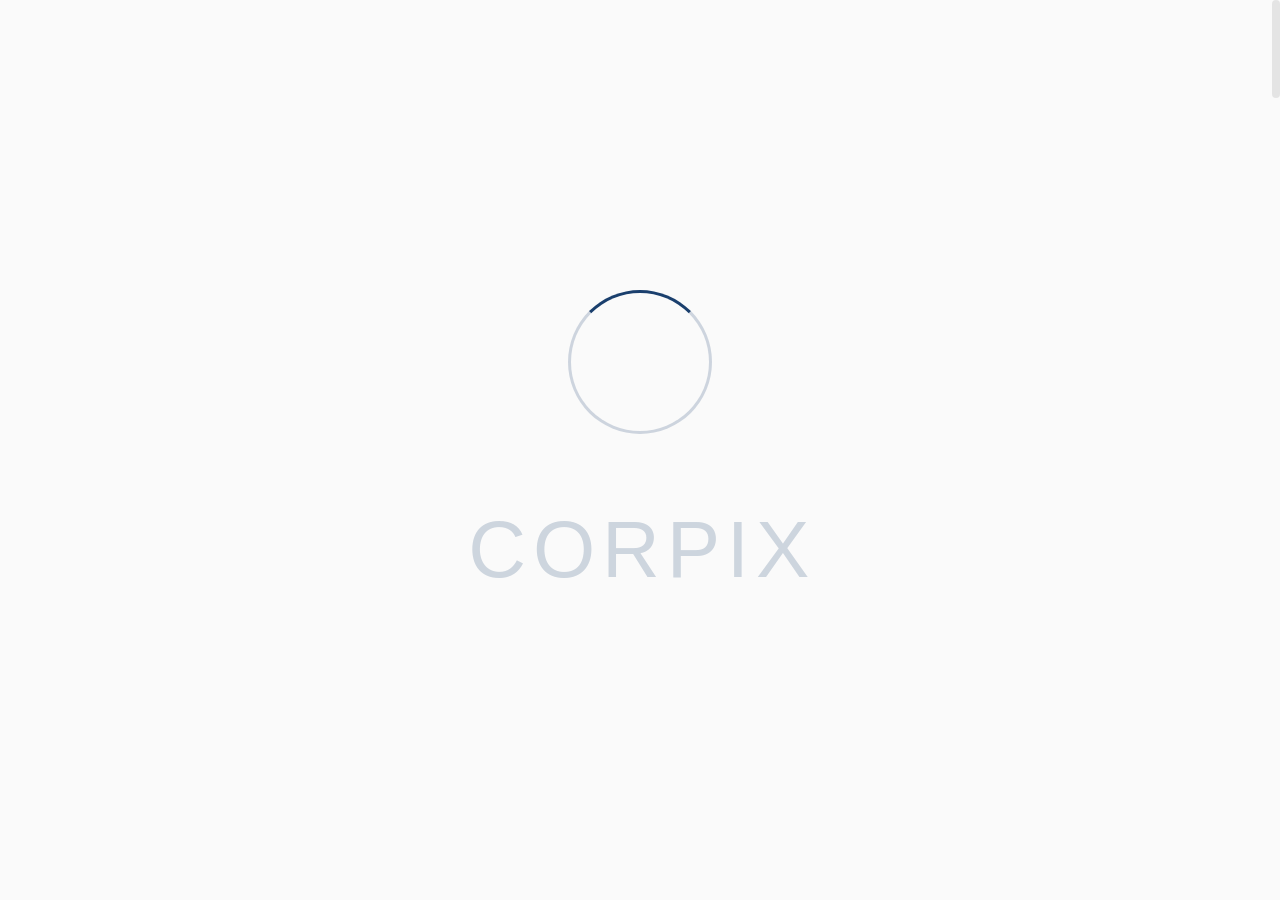
<file: index.html>
<!DOCTYPE html>
<html lang="en">
<head>
        <meta charset="UTF-8">
        <meta http-equiv="X-UA-Compatible" content="IE=edge">
        <meta name="viewport" content="width=device-width, initial-scale=1,shrink-to-fit=no">
        <meta name="description" content="Corpix HTML5 Template">

        <title> Corporate Website</title>

        <!-- Favicon -->
        <link rel="shortcut icon" type="image/x-icon" href="assets/media/favicon.png">

        <!-- All CSS files -->
        <link rel="stylesheet" href="assets/css/vendor/bootstrap.min.css">
        <link rel="stylesheet" href="assets/css/vendor/font-awesome.css">
        <link rel="stylesheet" href="assets/css/vendor/slick.css">
        <link rel="stylesheet" href="assets/css/vendor/slick-theme.css">
        <link rel="stylesheet" href="assets/css/app.css">

        <script async src="https://www.googletagmanager.com/gtag/js?id=UA-266165434-1"></script>
        <script>
            window.dataLayer = window.dataLayer || [];
            function gtag(){dataLayer.push(arguments);}
            gtag('js', new Date());
            
            gtag('config', 'UA-266165434-1');
        </script>
        
    </head>

    <body class="ui-smooth-scroll">
        <!-- Preloader -->
        <section>
            <div id="preloader">
                <div id="ctn-preloader" class="ctn-preloader">
                    <div class="animation-preloader">
                        <div class="spinner"></div>
                        <div class="txt-loading">
                            <span data-text-preloader="C" class="letters-loading">
                                C
                            </span>
                            
                            <span data-text-preloader="O" class="letters-loading">
                                O
                            </span>
                            
                            <span data-text-preloader="R" class="letters-loading">
                                R
                            </span>
                            
                            <span data-text-preloader="P" class="letters-loading">
                                P
                            </span>
                            
                            <span data-text-preloader="I" class="letters-loading">
                                I
                            </span>
                            
                            <span data-text-preloader="X" class="letters-loading">
                                X
                            </span>
                        </div>
                    </div>	
                    <div class="loader-section section-left"></div>
                    <div class="loader-section section-right"></div>
                </div>
            </div>
        </section>
        <!-- Main Wrapper Start -->
        <div id="main-wrapper" class="main-wrapper overflow-hidden">
            <div id="scroll-container">
                <!-- Header Area Start -->
                <header class="header">
                    <div class="container">
                        <nav class="navbar navbar-expand-xl">
                            <a class="navbar-brand" href="index.html"><img alt=""  src="assets/media/logo.png"></a>
                            <button class="navbar-toggler" type="button" data-bs-toggle="collapse" data-bs-target="#mynavbar"><i class="fas fa-bars"></i></button>
                            <div class="collapse navbar-collapse text-start" id="mynavbar">
                                <ul class="navbar-nav mainmenu m-0">
                                    <li class="menu-item"><a href="index.html" class="active">Home</a></li>
                                    <li class="menu-item"><a href="#main-about-section">About</a></li>
                                    <li class="menu-item"><a href="#main-services-section">Services</a></li>
                                    <li class="menu-item"><a href="#main-contact-section">Contact Us</a></li>
                                </ul>
                            </div>
                            <div class="right-content d-xl-block d-none">
                                <a href="tel:123456789" class="phone-link"><i class="fal fa-phone-alt"></i>+880 1761-482306</a>
                            </div>
                        </nav>
                    </div>
                </header>
                <!-- Header Area end -->
    
                <!-- banner Area start -->
                <section class="banner">
                    <div class="container">
                        <div class="content">
                            <div class="row">
                                <div class="col-lg-6">
                                    <h2 class="title">Innovating for a Brighter Future</h2>
                                    <p class="description">Transforming the business landscape through innovation. Join us in creating a better world for tomorrow.</p>
                                    <div class="links">
                                        <a href="about.html" class="cus-btn dark">Get Started</a>
                                        <a href="contact.html" class="cus-btn light">Contact us</a>
                                    </div> 
                                </div>
                            </div>
                        </div>
                    </div>
                </section>
                <!-- banner Area end -->
    
                <!-- Partner Area start -->
                <div class="logo bg-gray p-100">
                    <div class="container">
                        <div class="row">
                            <div class="col-xl-10 col-12 offset-xl-1 ">
                                <div class="logo-slider">
                                    <div class="item text-center">
                                        <img src="assets/media/logo/logo-1.png" class="d-inline-block" alt="">
                                    </div>
                                    <div class="item text-center">
                                        <img src="assets/media/logo/logo-2.png" class="d-inline-block" alt="">
                                    </div>
                                    <div class="item text-center">
                                        <img src="assets/media/logo/logo-3.png" class="d-inline-block" alt="">
                                    </div>
                                    <div class="item text-center">
                                        <img src="assets/media/logo/logo-4.png" class="d-inline-block" alt="">
                                    </div>
                                    <div class="item text-center">
                                        <img src="assets/media/logo/logo-5.png" class="d-inline-block" alt="">
                                    </div>
                                    <div class="item text-center">
                                        <img src="assets/media/logo/logo-1.png" class="d-inline-block" alt="">
                                    </div>
                                    <div class="item text-center">
                                        <img src="assets/media/logo/logo-2.png" class="d-inline-block" alt="">
                                    </div>
                                    <div class="item text-center">
                                        <img src="assets/media/logo/logo-3.png" class="d-inline-block" alt="">
                                    </div>
                                    <div class="item text-center">
                                        <img src="assets/media/logo/logo-4.png" class="d-inline-block" alt="">
                                    </div>
                                    <div class="item text-center">
                                        <img src="assets/media/logo/logo-5.png" class="d-inline-block" alt="">
                                    </div>
                                </div>
                            </div>
                        </div>
                    </div>
                </div>
                <!-- Partner Area end -->
    
                <!-- about Area start -->
                <section id="main-about-section" class="about p-100">
                    <div class="container">
                        <div class="heading">
                            <h2>Unveiling Our Journey and Purpose</h2>
                            <p>How our unwavering commitment and passion drive us to empower<br> businesses and make a lasting impact in the corporate landscape.</p>
                        </div>
                        <div class="row">
                            <div class="col-xl-3 col-md-6 box-1">
                                <img src="assets/media/about/img-1.png" alt="">
                                <div class="achivement-box text-center bg-gray">
                                    <h2>2K</h2>
                                    <p>Complete Project</p>
                                </div>
                            </div>
                            <div class="col-xl-3 col-md-6 box-2">
                                <div class="achivement-box text-center bg-primary">
                                    <h2>15+</h2>
                                    <p>Years Experience</p>
                                </div>
                                <img src="assets/media/about/img-2.png" alt="">
                            </div>
                            <div class="col-xl-6">
                                <div class="content">
                                    <h2>Empowering Business Excellence Everywhere</h2>
                                    <div>
                                        <ul class="nav nav-tabs title-btn" id="Tab" role="tablist">
                                            <li class="nav-item" role="presentation">
                                                <button class="nav-link active" data-bs-toggle="tab" data-bs-target="#history" type="button" role="tab">History</button>
                                            </li>
                                            <li class="nav-item" role="presentation">
                                              <button class="nav-link" data-bs-toggle="tab" data-bs-target="#mission" type="button" role="tab">Mission</button>
                                            </li>
                                        </ul>
                                        <div class="tab-content">
                                            <div id="history" class="tab-pane active">
                                                <p>At Vision, we have a long and proud history of empowering business excellence everywhere. Founded in 2008, our company has been dedicated to driving innovation and progress in the business world from the very beginning. Over the years, we have developed a reputation for excellence, constantly pushing the boundaries of what's cutting-edge solutions that drive real results. Today, we continue this legacy, working with success in every corner of the globe.</p>
                                            </div>
                                            <div id="mission" class="tab-pane">
                                                <p>Over the years, we have developed a reputation for excellence, constantly pushing the boundaries of what's cutting-edge solutions that drive real results. Today, we continue this legacy, working with success in every corner of the globe.At Vision, we have a long and proud history of empowering business excellence everywhere. Founded in 2008, our company has been dedicated to driving innovation and progress in the business world from the very beginning. </p>
                                            </div>
                                        </div>
                                    </div>
                                    
                                </div>
                                <div class="row">
                                    <div class="col-md-6">
                                        <div class="achivement-box text-center bg-gray mb-32 mb-md-0">
                                            <h2>8K</h2>
                                            <p>Happy Clients</p>
                                        </div> 
                                    </div>
                                    <div class="col-md-6">
                                        <div class="achivement-box text-center bg-gray">
                                            <h2>50+</h2>
                                            <p>Professional Member</p>
                                        </div> 
                                    </div>
                                </div>
                            </div>
                        </div>
                    </div>
                </section>
                <!-- about Area end -->
    
                <!-- Process Area start -->
                <section class="process bg-gray p-100">
                    <div class="container">
                        <div class="row">
                            <div class="col-xl-4 col-md-6">
                                <div class="step-box text-center">
                                    <div class="d-flex justify-content-center">
                                        <div class="row">
                                            <div class="col-3 pe-0">
                                                <h6 class="text-center"><i class="fal fa-analytics"></i></h6>
                                            </div>
                                            <div class="col-9 ps-0">
                                                <h6 class="mt-4"><span>Business Strategy</span></h6>
                                            </div>
                                        </div>
                                        <span class="background-text">Step 01</span>
                                    </div>
                                </div>
                            </div>
                            <div class="col-xl-4 col-md-6">
                                <div class="step-box text-center">
                                    <div class="d-flex justify-content-center">
                                        <div class="row">
                                            <div class="col-3 pe-0">
                                                <h6 class="text-center"><i class="fal fa-globe"></i></h6>
                                            </div>
                                            <div class="col-9 ps-0">
                                                <h6 class="mt-4"><span>International Business</span></h6>
                                            </div>
                                        </div>
                                        <span class="background-text">Step 02</span>
                                    </div>
                                </div>
                            </div>
                            <div class="col-xl-4 col-md-6 offset-xl-0 offset-md-3">
                                <div class="step-box text-center">
                                    <div class="d-flex justify-content-center">
                                        <div class="row">
                                            <div class="col-3 pe-0">
                                                <h6 class="text-center"><i class="fal fa-hands-usd"></i></h6>
                                            </div>
                                            <div class="col-9 ps-0">
                                                <h6 class="mt-4"><span>Financial Planning</span></h6>
                                            </div>
                                        </div>
                                        <span class="background-text">Step 03</span>
                                    </div>
                                </div>
                            </div>
                        </div>
                    </div>
                </section>
                <!-- Process Area end -->
    
                <!-- services Area start -->
                <section id="main-services-section" class="services p-100">
                    <div class="container">
                        <div class="heading">
                            <h2 class="">The Services You Need to Succeed</h2>
                            <p>Discover how our clients found their dream homes and successful real <br> estate investments with the help of our expert agents.</p>
                        </div>
                        <div class="row ">
                            <div class="col-xl-3 col-md-6 col-12">
                                <div class="service-box text-center">
                                    <img src="assets/media/icon/discussion.png" alt="" class="default">
                                    <img src="assets/media/icon/discussion-white.png" alt="" class="onhover">
                                    <h6>Business Consulting</h6>
                                    <p>Discover how our clients found their dream homes and successful real estate investments with the help of our expert agents.</p>
                                </div>
                            </div>
                            <div class="col-xl-3 col-md-6 col-12">
                                <div class="service-box text-center">
                                    <img src="assets/media/icon/target-blue.png" alt="" class="default">
                                    <img src="assets/media/icon/target.png" alt="" class="onhover">
                                    <h6>Human Resources</h6>
                                    <p>Discover how our clients found their dream homes and successful real estate investments with the help of our expert agents.</p>
                                </div>
                            </div>
                            <div class="col-xl-3 col-md-6 col-12">
                                <div class="service-box text-center">
                                    <img src="assets/media/icon/rating.png" alt="" class="default">
                                    <img src="assets/media/icon/rating-white.png" alt="" class="onhover">
                                    <h6>Customer Experience</h6>
                                    <p>Discover how our clients found their dream homes and successful real estate investments with the help of our expert agents.</p>
                                </div>
                            </div>
                            <div class="col-xl-3 col-md-6 col-12">
                                <div class="service-box text-center">
                                    <img src="assets/media/icon/management.png" alt="" class="default">
                                    <img src="assets/media/icon/management-white.png" alt="" class="onhover">
                                    <h6>Project Management</h6>
                                    <p>Discover how our clients found their dream homes and successful real estate investments with the help of our expert agents.</p>
                                </div>
                            </div>
                        </div>
                        <div class="text-center">
                            <a href="services.html" class="cus-btn bordered">View All Services</a>
                        </div>
                    </div>
                </section>
                <!-- services Area end -->
    
                <!-- showcase Area start -->
                <section class="showcase bg-gray p-100">
                    <div class="container">
                        <div class="heading">
                            <h2>Our Business Success Showcase</h2>
                            <p>Our Business Success Showcase highlights our most successful projects, partnerships,<br> and achievements.</p>
                        </div>
                        <div class="showcase-slider">
                            <div class="showcase-box">
                                <img src="assets/media/showcase/s-1.png" alt="">
                                <h4 class="title">Collaboration and Success</h4>
                            </div>
                            <div class="showcase-box">
                                <img src="assets/media/showcase/2.png" alt="">
                                <h4 class="title">Efficiency and Productivity</h4>
                            </div>
                            <div class="showcase-box">
                                <img src="assets/media/showcase/s-3.png" alt="">
                                <h4 class="title">Innovation and Leadership</h4>
                            </div>
                            <div class="showcase-box">
                                <img src="assets/media/showcase/s-4.png" alt="">
                                <h4 class="title">Achievement and Progress</h4>
                            </div>
                            <div class="showcase-box">
                                <img src="assets/media/showcase/s-5.png" alt="">
                                <h4 class="title">Trust and Partnership</h4>
                            </div>
                            <div class="showcase-box">
                                <img src="assets/media/showcase/s-6.png" alt="">
                                <h4 class="title">Profitability and Stability</h4>
                            </div>
                        </div>
                    </div>
                </section>
                <!-- showcase Area end -->
    
                <!-- team Area start -->
                <section class="team p-100">
                    <div class="container">
                        <div class="heading">
                            <h2>Professional Business Services Team</h2>
                            <p>Our Business Success Showcase highlights our most successful projects, partnerships,<br> and achievements.</p>
                        </div>
                        <div class="row">
                            <div class="col-xl-4 col-md-6">
                                <div class="team-box">
                                    <img src="assets/media/team/m-1.png" alt="">
                                    <h4 class="title">Richard Johnson</h4>
                                    <div class="right-column">
                                        <span>HR</span>
                                        <ul class="social-icons">
                                            <li><a href="#"><i class="fab fa-behance"></i></a></li>
                                            <li><a href="#"><i class="fab fa-dribbble"></i></a></li>
                                            <li><a href="#"><i class="fab fa-facebook-f"></i></a></li>
                                            <li><a href="#"><i class="fab fa-instagram"></i></a></li>
                                        </ul>
                                    </div>
                                </div>
                            </div>
                            <div class="col-xl-4 col-md-6">
                                <div class="team-box">
                                    <img src="assets/media/team/m-2.png" alt="">
                                    <h4 class="title">Rebecca Robinson</h4>
                                    <div class="right-column">
                                        <span>HR</span>
                                        <ul class="social-icons">
                                            <li><a href="#"><i class="fab fa-behance"></i></a></li>
                                            <li><a href="#"><i class="fab fa-dribbble"></i></a></li>
                                            <li><a href="#"><i class="fab fa-facebook-f"></i></a></li>
                                            <li><a href="#"><i class="fab fa-instagram"></i></a></li>
                                        </ul>
                                    </div>
                                </div>
                            </div>
                            <div class="col-xl-4 col-md-6  offset-xl-0 offset-md-3">
                                <div class="team-box">
                                    <img src="assets/media/team/m-3.png" alt="">
                                    <h4 class="title">William Martinez</h4>
                                    <div class="right-column">
                                        <span>BC</span>
                                        <ul class="social-icons">
                                            <li><a href="#"><i class="fab fa-behance"></i></a></li>
                                            <li><a href="#"><i class="fab fa-dribbble"></i></a></li>
                                            <li><a href="#"><i class="fab fa-facebook-f"></i></a></li>
                                            <li><a href="#"><i class="fab fa-instagram"></i></a></li>
                                        </ul>
                                    </div>
                                </div>
                            </div>
                        </div>
                    </div>
                </section>
                <!-- team Area end -->
    
                <!-- testimonials Area start -->
                <section class="testimonials bg-gray p-100">
                    <div class="container">
                        <div class="heading">
                            <h2>Praise from Our Corporate Partners</h2>
                            <p>Read what our corporate partners have to say about their experience <br> working with us. From startups to Fortune 500 companies,</p>
                        </div>
                        <div class="row">
                            <div class="col-xl-4 col-md-6">
                                <div class="testimonial-box">
                                    <div class="upper-row">
                                        <img src="assets/media/user/img-1.png" alt="">
                                        <h6 class="name">Richard Johnson</h6>
                                    </div>
                                    <p class="review">
                                        "We've been extremely impressed with the level of expertise and professionalism displayed by this company. They have helped us optimize and increase our profitability."
                                    </p>
                                    <img src="assets/media/icon/quote.png" alt="" class="quote">
                                </div>
                            </div>  
                            <div class="col-xl-4 col-md-6">
                                <div class="testimonial-box">
                                    <div class="upper-row">
                                        <img src="assets/media/user/img-2.png" alt="">
                                        <h6 class="name">Susan Hernandez</h6>
                                    </div>
                                    <p class="review">
                                        "This company truly understands the needs of businesses in today's fast-paced environment. Their team is responsive, and always willing to go the extra mile to ensure our success."
                                    </p>
                                    <img src="assets/media/icon/quote.png" alt="" class="quote">
                                </div>
                            </div>  
                            <div class="col-xl-4 col-md-6 offset-xl-0 offset-md-3">
                                <div class="testimonial-box">
                                    <div class="upper-row">
                                        <img src="assets/media/user/img-3.png" alt="">
                                        <h6 class="name">Richard Johnson</h6>
                                    </div>
                                    <p class="review">
                                        "We are extremely pleased with the service and support provided by this company. Their team is responsive, professional, and always goes to ensure our satisfaction."
                                    </p>
                                    <img src="assets/media/icon/quote.png" alt="" class="quote">
                                </div>
                            </div>  
                        </div>
                    </div>
                </section>
                <!-- testimonials Area end -->
    
                <!-- Pricing Area start -->
                <section class="pricing p-100">
                    <div class="container">
                        <div class="heading">
                            <h2>Choose Your Corporate Pricing Solution</h2>
                            <p>Flexible pricing solutions tailored to your business needs. Choose the <br> perfect plan to achieve your goals today.</p>
                        </div>
                        <ul class="nav nav-tabs title-btn" id="myTab" role="tablist">
                            <li class="nav-item" role="presentation">
                                <button class="nav-link first active" data-bs-toggle="tab" data-bs-target="#monthly" type="button" role="tab">Monthly</button>
                            </li>
                            <li class="nav-item" role="presentation">
                              <button class="nav-link second" data-bs-toggle="tab" data-bs-target="#yearly" type="button" role="tab">Yearly</button>
                            </li>
                        </ul>
                        <div class="tab-content">
                            <div id="monthly" class="tab-pane fade show active">
                                <div class="row">
                                    <div class="col-xl-4 col-md-6">
                                        <div class="price-card">
                                            <h6 class="title">Bronze Package</h6>
                                            <p class="detail">Pricing plan for startup company</p>
                                            <div class="price-row">
                                                <h2>$120 -</h2>
                                                <span>Per Month</span>
                                            </div>
                                            <ul>
                                                <li><i class="far fa-check"></i>Retirement Planning</li>
                                                <li><i class="far fa-check"></i>Consultation Sessions</li>
                                                <li><i class="far fa-check"></i>Estate Planning</li>
                                                <li class="dull"><i class="far fa-check"></i>Tax Planning</li>
                                                <li class="dull"><i class="far fa-check"></i>Risk management</li>
                                                <li class="dull"><i class="far fa-check"></i>Educational resources</li>
                                            </ul>
                                            <div class="text-center">
                                                <a href="#" class="cus-btn bordered">Buy Now</a>
                                            </div>
                                        </div>
                                    </div>
                                    <div class="col-xl-4 col-md-6">
                                        <div class="price-card">
                                            <h6 class="title">Silver Package</h6>
                                            <p class="detail">Pricing plan for startup company</p>
                                            <div class="price-row">
                                                <h2>$150 -</h2>
                                                <span>Per Month</span>
                                            </div>
                                            <ul>
                                                <li><i class="far fa-check"></i>Retirement Planning</li>
                                                <li><i class="far fa-check"></i>Consultation Sessions</li>
                                                <li><i class="far fa-check"></i>Estate Planning</li>
                                                <li><i class="far fa-check"></i>Tax Planning</li>
                                                <li class="dull"><i class="far fa-check"></i>Risk management</li>
                                                <li class="dull"><i class="far fa-check"></i>Educational resources</li>
                                            </ul>
                                            <div class="text-center">
                                                <a href="#" class="cus-btn dark">Buy Now</a>
                                            </div>
                                        </div>
                                    </div>
                                    <div class="col-xl-4 col-md-6 offset-xl-0 offset-md-3">
                                        <div class="price-card">
                                            <h6 class="title">Gold Package</h6>
                                            <p class="detail">Pricing plan for startup company</p>
                                            <div class="price-row">
                                                <h2>$400 -</h2>
                                                <span>Per Month</span>
                                            </div>
                                            <ul>
                                                <li><i class="far fa-check"></i>Retirement Planning</li>
                                                <li><i class="far fa-check"></i>Consultation Sessions</li>
                                                <li><i class="far fa-check"></i>Estate Planning</li>
                                                <li><i class="far fa-check"></i>Tax Planning</li>
                                                <li><i class="far fa-check"></i>Risk management</li>
                                                <li><i class="far fa-check"></i>Educational resources</li>
                                            </ul>
                                            <div class="text-center">
                                                <a href="#" class="cus-btn bordered">Buy Now</a>
                                            </div>
                                        </div>
                                    </div>
                                </div>
                            </div>
                            <div id="yearly" class="tab-pane fade">
                                <div class="row">
                                    <div class="col-lg-4">
                                        <div class="price-card">
                                            <h6 class="title">Bronze Package</h6>
                                            <p class="detail">Pricing plan for startup company</p>
                                            <div class="price-row">
                                                <h2>$520 -</h2>
                                                <span>Per Month</span>
                                            </div>
                                            <ul>
                                                <li><i class="far fa-check"></i>Retirement Planning</li>
                                                <li><i class="far fa-check"></i>Consultation Sessions</li>
                                                <li><i class="far fa-check"></i>Estate Planning</li>
                                                <li class="dull"><i class="far fa-check"></i>Tax Planning</li>
                                                <li class="dull"><i class="far fa-check"></i>Risk management</li>
                                                <li class="dull"><i class="far fa-check"></i>Educational resources</li>
                                            </ul>
                                            <div class="text-center">
                                                <a href="#" class="cus-btn dark">Buy Now</a>
                                            </div>
                                        </div>
                                    </div>
                                    <div class="col-lg-4">
                                        <div class="price-card">
                                            <h6 class="title">Silver Package</h6>
                                            <p class="detail">Pricing plan for startup company</p>
                                            <div class="price-row">
                                                <h2>$699 -</h2>
                                                <span>Per Month</span>
                                            </div>
                                            <ul>
                                                <li><i class="far fa-check"></i>Retirement Planning</li>
                                                <li><i class="far fa-check"></i>Consultation Sessions</li>
                                                <li><i class="far fa-check"></i>Estate Planning</li>
                                                <li><i class="far fa-check"></i>Tax Planning</li>
                                                <li class="dull"><i class="far fa-check"></i>Risk management</li>
                                                <li class="dull"><i class="far fa-check"></i>Educational resources</li>
                                            </ul>
                                            <div class="text-center">
                                                <a href="#" class="cus-btn dark">Buy Now</a>
                                            </div>
                                        </div>
                                    </div>
                                    <div class="col-lg-4">
                                        <div class="price-card">
                                            <h6 class="title">Gold Package</h6>
                                            <p class="detail">Pricing plan for startup company</p>
                                            <div class="price-row">
                                                <h2>$999 -</h2>
                                                <span>Per Month</span>
                                            </div>
                                            <ul>
                                                <li><i class="far fa-check"></i>Retirement Planning</li>
                                                <li><i class="far fa-check"></i>Consultation Sessions</li>
                                                <li><i class="far fa-check"></i>Estate Planning</li>
                                                <li><i class="far fa-check"></i>Tax Planning</li>
                                                <li><i class="far fa-check"></i>Risk management</li>
                                                <li><i class="far fa-check"></i>Educational resources</li>
                                            </ul>
                                            <div class="text-center">
                                                <a href="#" class="cus-btn dark">Buy Now</a>
                                            </div>
                                        </div>
                                    </div>
                                </div>
                            </div>
                        </div>
                    </div>
                </section>
                <!-- Pricing Area end -->
    
                <!-- blogs Area start -->
                <section class="blogs bg-gray p-100">
                    <div class="container">
                        <div class="heading">
                            <h2>Insights into the Business World</h2>
                            <p>Stay up-to-date with the latest news and trends in the business world <br> through our insightful articles and analysis.</p>
                        </div>
                        <div class="row">
                            <div class="col-lg-4 col-md-6">
                                <div class="blog-box">
                                    <div class="image-block">
                                        <img src="assets/media/blog/img-1.png" alt="">
                                        <img src="assets/media/blog/a-1.png" alt="" class="auther">
                                    </div>
                                    <div class="content">
                                        <h6>Business Consultancy</h6>
                                        <a href="#" class="title">The Power of Networking for Business Success</a>
                                        <ul>
                                            <li><i class="fal fa-calendar"></i><span> April 12, 2023</span></li>
                                            <li><i class="fal fa-comment-alt"></i> <span>15</span></li>
                                        </ul>
                                    </div>
                                </div>
                            </div>  
                            <div class="col-lg-4 col-md-6">
                                <div class="blog-box">
                                    <div class="image-block">
                                        <img src="assets/media/blog/img-2.png" alt="">
                                        <img src="assets/media/blog/a-2.png" alt="" class="auther">
                                    </div>
                                    <div class="content">
                                        <h6>Team Tips</h6>
                                        <a href="#" class="title">Maximizing Team Performance: Tips for Success</a>
                                        <ul>
                                            <li><i class="fal fa-calendar"></i><span> April 12, 2023</span></li>
                                            <li><i class="fal fa-comment-alt"></i> <span>15</span></li>
                                        </ul>
                                    </div>
                                </div>
                            </div>  
                            <div class="col-lg-4 col-md-6 offset-lg-0 offset-md-3">
                                <div class="blog-box">
                                    <div class="image-block">
                                        <img src="assets/media/blog/img-3.png" alt="">
                                        <img src="assets/media/blog/a-3.png" alt="" class="auther">
                                    </div>
                                    <div class="content">
                                        <h6>Business Ideas</h6>
                                        <a href="#" class="title">Staying Ahead of the Curve: Innovating in Business</a>
                                        <ul>
                                            <li><i class="fal fa-calendar"></i><span> April 12, 2023</span></li>
                                            <li><i class="fal fa-comment-alt"></i> <span>15</span></li>
                                        </ul>
                                    </div>
                                </div>
                            </div>  
                        </div>
                    </div>
                </section>
                <!-- blogs Area end -->

                <!-- Map Area Start -->
                <div id="main-contact-section" class="mb-0">
                    <iframe src="https://www.google.com/maps/embed?pb=!1m18!1m12!1m3!1d402590.5160056437!2d144.7235037881396!3d-37.97156522346123!2m3!1f0!2f0!3f0!3m2!1i1024!2i768!4f13.1!3m3!1m2!1s0x6ad646b5d2ba4df7%3A0x4045675218ccd90!2sMelbourne%20VIC%2C%20Australia!5e0!3m2!1sen!2sus!4v1683718927375!5m2!1sen!2sus"  height="492" style="border:0;" allowfullscreen="" loading="lazy" referrerpolicy="no-referrer-when-downgrade"></iframe>
                </div>
                <!-- Footer Area Start -->

                <!-- Contact Area Start  -->
                <div class="contact">
                    <div class="container">
                        <div class="row">
                            <div class="col-lg-6">
                                <div class="contactform-block">
                                    <h2>Let’s discuss the project</h2>
                                    <p>Let's connect and talk about your project. Share your goals and vision with us, and let's work together to turn them into reality.</p>
                                    <form method="post" action="https://uiparadox.co.uk/public/templates/corpix/v3/contact.html" class="contact-form">
                                        <div class="row">
                                            <div class="col-md-6">
                                                <div class="form-group mb-32">
                                                    <input type="text" class="form-control" id="__name" name="name" required placeholder="Your Name">
                                                </div>
                                            </div>
                                            <div class="col-md-6">
                                                <div class="form-group mb-32">
                                                    <input type="email" class="form-control" id="__email" name="email" required placeholder="Email">
                                                </div>
                                            </div>
                                            <div class="col-md-6">
                                                <div class="form-group mb-32">
                                                    <input type="text" class="form-control" id="topic" name="topic" required placeholder="Your Topic">
                                                </div>
                                            </div>
                                            <div class="col-md-6">
                                                <div class="form-group mb-32">
                                                    <input type="text" class="form-control" id="phone" name="phone" required placeholder="Your Phone">
                                                </div>
                                            </div>
                                            <div class="col-12">
                                                <div class="form-group mb-48">
                                                    <textarea class="form-control" required name="message" placeholder="Message"></textarea>
                                                </div>
                                            </div>
                                        </div>
                                        <button type="submit" class="cus-btn bordered">Send Message</button>
                                        <!-- Alert Message -->
                                        <div id="message" class="alert-msg"></div>
                                    </form>  
                                </div>
                            </div>
                            <div class="col-lg-6">
                                <div class="contact-block">
                                    <h3>GET IN TOUCH WITH US</h3>
                                    <div class="row">
                                        <div class="col-sm-6">
                                            <div class="block">
                                                <h6>Address:</h6>
                                                <p>123 Street, Your City, State and Country.</p>
                                            </div>
                                            <div class="block">
                                                <h6>Email:</h6>
                                                <a href="mailto:example@info.com" class="mail">hellojunayed.bd@gmail.com</a>
                                            </div>
                                        </div>
                                        <div class="col-sm-6">
                                            <div class="block">
                                                <h6 class="block-title">Call:</h6>
                                                <a href="tel:12345678" class="number-link">+880 1722-477843</a>
                                                <br>
                                                <a href="tel:12345678" class="number-link">+880 1761-482306</a>
                                            </div>
                                        </div>
                                    </div>
                                </div>
                            </div>
                        </div>
                    </div>
                </div>
                <!-- Contact Area End  -->

    
                <!-- footer Area start -->
                <footer id="main-contact-section-02" class="footer">
                    <div class="container">
                        <a class="logo" href="index.html"><img alt=""  src="assets/media/logo.png"></a>
                        <div class="row">
                            <div class="col-xxl-4 col-lg-4 first-col">
                                <h2 class="about-title">Let's Work Together</h2>
                                <p class="detail">Stay up-to-date with the latest news and trends in the business world through our insightful articles and analysis.</p>
                                <h4 class="title">Follow Us</h4>
                                <ul class="footer-social-icon">
                                    <li><a href="#"><i class="fab fa-behance"></i></a></li>
                                    <li><a href="#"><i class="fab fa-dribbble"></i></a></li>
                                    <li><a href="https://web.facebook.com/helloashik.sa"><i class="fab fa-facebook-f"></i></a></li>
                                    <li><a href="https://www.instagram.com/hello_ashik_/"><i class="fab fa-instagram"></i></a></li>
                                </ul>
                            </div>
                            <div class="col-xxl-3 col-lg-4 second-col">
                                <h4 class="title">Location</h4>
                                <h6 class="block-title">Address:</h6>
                                <p class="mb-32 pe-3">123 Street, Your City, State and Country.</p>
                                <h6 class="block-title">Call:</h6>
                                <a href="tel:012863" class="number-link">+880 1761-482306</a>
                                <h6 class="block-title">Email:</h6>
                                <a href="mailto:xyz@example.com" class="">hellojunayed.bd@gmail.com</a>
                            </div>
                            <div class="col-xxl-5 col-lg-4 third-col">
                                <h2 class="title">Subscribe Our Newsletter</h2>
                                <p>You will get weekly update on Email</p>
                                <form action="https://uiparadox.co.uk/public/templates/corpix/v3/index.html">
                                    <div class="input-group">
                                        <input type="email" class="form-control" id="email" name="email" required placeholder="Your Email">
                                        <button type="submit"><i class="fas fa-paper-plane"></i></button>
                                    </div>
                                </form>
                            </div>
                        </div>
                        <p class="copyright">©2024 ASHIKUR RAHMAN, All Rights Reserved.</p>
                    </div>
                </footer>
                <!-- footer Area end -->
            </div>
        </div>
            <!-- Jquery Js -->
            <script src="assets/js/vendor/jquery-3.6.3.min.js"></script>
            <script src="assets/js/vendor/bootstrap.min.js"></script>
            <script src="assets/js/vendor/slick.min.js"></script>
            <script src="assets/js/vendor/jquery-appear.js"></script>
            <script src="assets/js/vendor/jquery-validator.js"></script>
            <script src="assets/js/vendor/smooth-scrollbar.js"></script>
            <!-- Site Scripts -->
            <script src="assets/js/app.js"></script>
    </body>
</html>
</file>
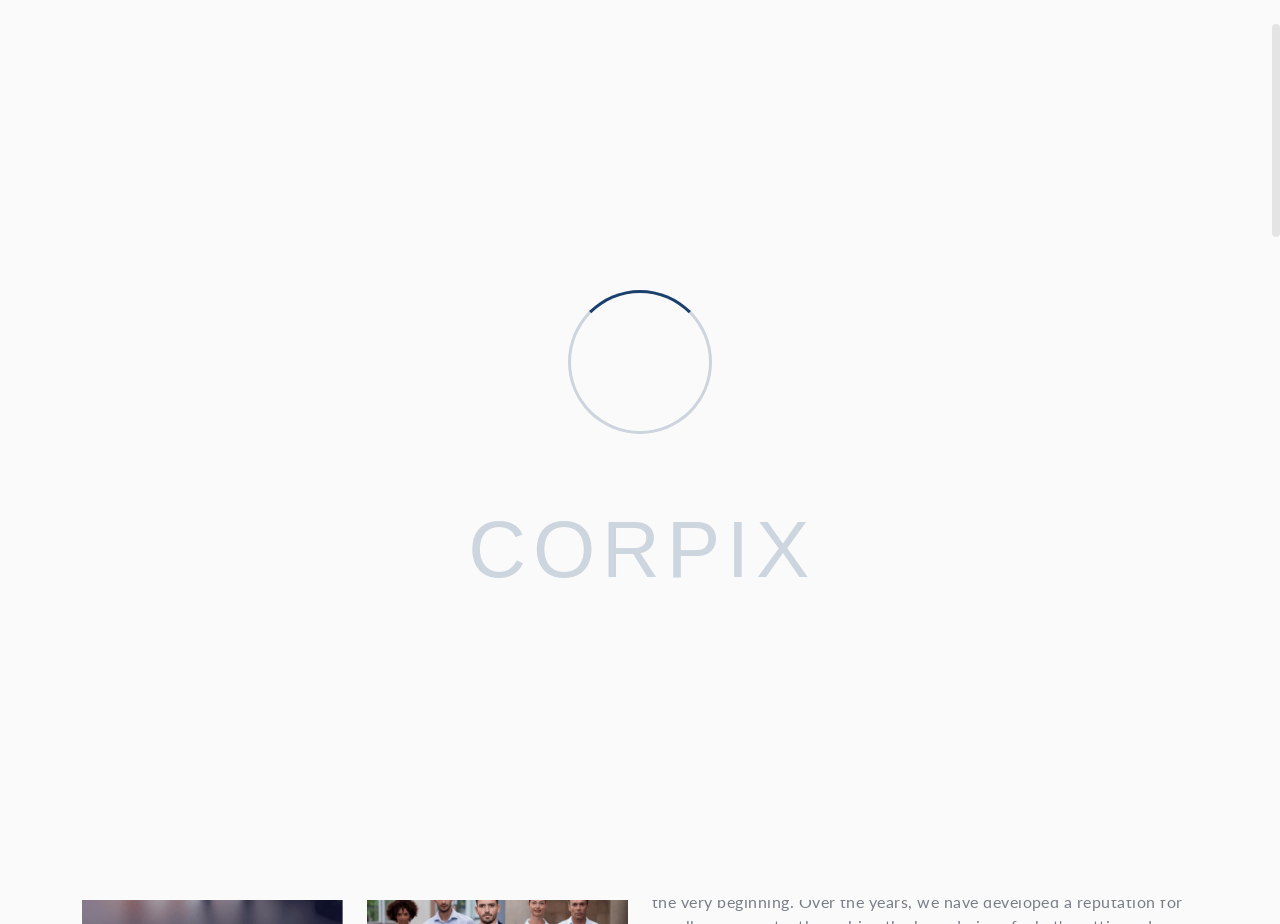
<file: about.html>
<!DOCTYPE html>
<html lang="en">

    
<!-- Mirrored from uiparadox.co.uk/public/templates/corpix/v3/about.html by HTTrack Website Copier/3.x [XR&CO'2014], Thu, 07 Nov 2024 05:10:15 GMT -->
<head>
        <meta charset="UTF-8">
        <meta http-equiv="X-UA-Compatible" content="IE=edge">
        <meta name="viewport" content="width=device-width, initial-scale=1,shrink-to-fit=no">
        <meta name="description" content="Corpix HTML5 Template">

        <title>Corpix - Corporate Html5 Template</title>

        <!-- Favicon -->
        <link rel="shortcut icon" type="image/x-icon" href="assets/media/favicon.png">

        <!-- All CSS files -->
        <link rel="stylesheet" href="assets/css/vendor/bootstrap.min.css">
        <link rel="stylesheet" href="assets/css/vendor/font-awesome.css">
        <link rel="stylesheet" href="assets/css/vendor/slick.css">
        <link rel="stylesheet" href="assets/css/vendor/slick-theme.css">
        <link rel="stylesheet" href="assets/css/app.css">

        <script async src="https://www.googletagmanager.com/gtag/js?id=UA-266165434-1"></script>
        <script>
            window.dataLayer = window.dataLayer || [];
            function gtag(){dataLayer.push(arguments);}
            gtag('js', new Date());
            
            gtag('config', 'UA-266165434-1');
        </script>
        
 
    </head>

    <body class="ui-smooth-scroll">
        <!-- Preloader -->
        <section>
            <div id="preloader">
                <div id="ctn-preloader" class="ctn-preloader">
                    <div class="animation-preloader">
                        <div class="spinner"></div>
                        <div class="txt-loading">
                            <span data-text-preloader="C" class="letters-loading">
                                C
                            </span>
                            
                            <span data-text-preloader="O" class="letters-loading">
                                O
                            </span>
                            
                            <span data-text-preloader="R" class="letters-loading">
                                R
                            </span>
                            
                            <span data-text-preloader="P" class="letters-loading">
                                P
                            </span>
                            
                            <span data-text-preloader="I" class="letters-loading">
                                I
                            </span>
                            
                            <span data-text-preloader="X" class="letters-loading">
                                X
                            </span>
                        </div>
                    </div>	
                    <div class="loader-section section-left"></div>
                    <div class="loader-section section-right"></div>
                </div>
            </div>
        </section>
        
        <!-- Back To Top Start -->
        <a href="#main-wrapper" id="backto-top" class="back-to-top">
            <i class="fas fa-angle-up"></i>
        </a>
        <!-- Main Wrapper Start -->
        <div id="main-wrapper" class="main-wrapper overflow-hidden">
            <div id="scroll-container">
                <!-- Header Area Start -->
                <header class="header">
                    <div class="container">
                        <nav class="navbar navbar-expand-xl">
                            <a class="navbar-brand" href="index.html"><img alt=""  src="assets/media/logo.png"></a>
                            <button class="navbar-toggler" type="button" data-bs-toggle="collapse" data-bs-target="#mynavbar"><i class="fas fa-bars"></i></button>
                            <div class="collapse navbar-collapse text-start" id="mynavbar">
                                <ul class="navbar-nav mainmenu m-0">
                                    <li class="menu-item"><a href="index.html">Home</a></li>
                                    <li class="menu-item"><a href="about.html" class="active">About</a></li>
                                    <li class="menu-item"><a href="services.html">Services</a></li>
                                    <li class="menu-item"><a href="contact.html">Contact Us</a></li>
                                </ul>
                            </div>
                            <div class="right-content d-xl-block d-none">
                                <a href="tel:123" class="phone-link"><i class="fal fa-phone-alt"></i> +1 234 567 890</a>
                            </div>
                        </nav>
                    </div>
                </header>
                <!-- Header Area end -->

                <!-- Page Banner start -->
                <div class="page-start-banner">
                    <div class="container">
                        <h2 class="title">About Us</h2>
                    </div>
                </div>

                <!-- about Area start -->
                <section class="about p-100">
                    <div class="container">
                        <div class="heading">
                            <h2>Unveiling Our Journey and Purpose</h2>
                            <p>How our unwavering commitment and passion drive us to empower<br> businesses and make a lasting impact in the corporate landscape.</p>
                        </div>
                        <div class="row">
                            <div class="col-xl-3 col-md-6 box-1">
                                <img src="assets/media/about/img-1.png" alt="">
                                <div class="achivement-box text-center bg-gray">
                                    <h2>2K</h2>
                                    <p>Complete Project</p>
                                </div>
                            </div>
                            <div class="col-xl-3 col-md-6 box-2">
                                <div class="achivement-box text-center bg-primary">
                                    <h2>15+</h2>
                                    <p>Years Experience</p>
                                </div>
                                <img src="assets/media/about/img-2.png" alt="">
                            </div>
                            <div class="col-xl-6">
                                <div class="content">
                                    <h2>Empowering Business Excellence Everywhere</h2>
                                    <div>
                                        <ul class="nav nav-tabs title-btn" id="myTab" role="tablist">
                                            <li class="nav-item" role="presentation">
                                                <button class="nav-link active" data-bs-toggle="tab" data-bs-target="#history" type="button" role="tab">History</button>
                                            </li>
                                            <li class="nav-item" role="presentation">
                                            <button class="nav-link" data-bs-toggle="tab" data-bs-target="#mission" type="button" role="tab">Mission</button>
                                            </li>
                                        </ul>
                                        <div class="tab-content">
                                            <div id="history" class="tab-pane active">
                                                <p>At Vision, we have a long and proud history of empowering business excellence everywhere. Founded in 2008, our company has been dedicated to driving innovation and progress in the business world from the very beginning. Over the years, we have developed a reputation for excellence, constantly pushing the boundaries of what's cutting-edge solutions that drive real results. Today, we continue this legacy, working with success in every corner of the globe.</p>
                                            </div>
                                            <div id="mission" class="tab-pane">
                                                <p>Over the years, we have developed a reputation for excellence, constantly pushing the boundaries of what's cutting-edge solutions that drive real results. Today, we continue this legacy, working with success in every corner of the globe.At Vision, we have a long and proud history of empowering business excellence everywhere. Founded in 2008, our company has been dedicated to driving innovation and progress in the business world from the very beginning. </p>
                                            </div>
                                        </div>
                                    </div>
                                    
                                </div>
                                <div class="row">
                                    <div class="col-md-6">
                                        <div class="achivement-box text-center bg-gray mb-32 mb-md-0">
                                            <h2>8K</h2>
                                            <p>Happy Clients</p>
                                        </div> 
                                    </div>
                                    <div class="col-md-6">
                                        <div class="achivement-box text-center bg-gray">
                                            <h2>50+</h2>
                                            <p>Professional Member</p>
                                        </div> 
                                    </div>
                                </div>
                            </div>
                        </div>
                    </div>
                </section>
                <!-- about Area end -->

                <!-- services Area start -->
                <section class="services bg-gray p-100">
                    <div class="container">
                        <div class="heading">
                            <h2 class="">The Services You Need to Succeed</h2>
                            <p>Discover how our clients found their dream homes and successful real <br> estate investments with the help of our expert agents.</p>
                        </div>
                        <div class="row">
                            <div class="col-xl-3 col-md-6 col-12">
                                <div class="service-box text-center">
                                    <img src="assets/media/icon/discussion.png" alt="" class="default">
                                    <img src="assets/media/icon/discussion-white.png" alt="" class="onhover">
                                    <h6>Business Consulting</h6>
                                    <p>Discover how our clients found their dream homes and successful real estate investments with the help of our expert agents.</p>
                                </div>
                            </div>
                            <div class="col-xl-3 col-md-6 col-12">
                                <div class="service-box active text-center">
                                    <img src="assets/media/icon/target-blue.png" alt="" class="default">
                                    <img src="assets/media/icon/target.png" alt="" class="onhover">
                                    <h6>Human Resources</h6>
                                    <p>Discover how our clients found their dream homes and successful real estate investments with the help of our expert agents.</p>
                                </div>
                            </div>
                            <div class="col-xl-3 col-md-6 col-12">
                                <div class="service-box text-center">
                                    <img src="assets/media/icon/rating.png" alt="" class="default">
                                    <img src="assets/media/icon/rating-white.png" alt="" class="onhover">
                                    <h6>Customer Experience</h6>
                                    <p>Discover how our clients found their dream homes and successful real estate investments with the help of our expert agents.</p>
                                </div>
                            </div>
                            <div class="col-xl-3 col-md-6 col-12">
                                <div class="service-box text-center">
                                    <img src="assets/media/icon/management.png" alt="" class="default">
                                    <img src="assets/media/icon/management-white.png" alt="" class="onhover">
                                    <h6>Project Management</h6>
                                    <p>Discover how our clients found their dream homes and successful real estate investments with the help of our expert agents.</p>
                                </div>
                            </div>
                        </div>
                        <div class="text-center">
                            <a href="services.html" class="cus-btn bordered">View All Services</a>
                        </div>
                    </div>
                </section>
                <!-- services Area end -->

                <!-- testimonials Area start -->
                <section class="testimonials bg-gray p-100">
                    <div class="container">
                        <div class="heading">
                            <h2>Praise from Our Corporate Partners</h2>
                            <p>Read what our corporate partners have to say about their experience <br> working with us. From startups to Fortune 500 companies,</p>
                        </div>
                        <div class="row">
                            <div class="col-xl-4 col-md-6">
                                <div class="testimonial-box">
                                    <div class="upper-row">
                                        <img src="assets/media/user/img-1.png" alt="">
                                        <h6 class="name">Richard Johnson</h6>
                                    </div>
                                    <p class="review">
                                        "We've been extremely impressed with the level of expertise and professionalism displayed by this company. They have helped us optimize our operations and increase our profitability, and we would their services to anyone looking to grow their business."
                                    </p>
                                    <img src="assets/media/icon/quote.png" alt="" class="quote">
                                </div>
                            </div>  
                            <div class="col-xl-4 col-md-6">
                                <div class="testimonial-box">
                                    <div class="upper-row">
                                        <img src="assets/media/user/img-2.png" alt="">
                                        <h6 class="name">Susan Hernandez</h6>
                                    </div>
                                    <p class="review">
                                        "This company truly understands the needs of businesses in today's fast-paced environment. Their team is responsive, knowledgeable, and always willing to go the extra mile to ensure our success. We value their partnership and highly recommend their services."
                                    </p>
                                    <img src="assets/media/icon/quote.png" alt="" class="quote">
                                </div>
                            </div>  
                            <div class="col-xl-4 col-md-6 offset-xl-0 offset-md-3">
                                <div class="testimonial-box">
                                    <div class="upper-row">
                                        <img src="assets/media/user/img-3.png" alt="">
                                        <h6 class="name">Richard Johnson</h6>
                                    </div>
                                    <p class="review">
                                        "We are extremely pleased with the service and support provided by this company. Their team is responsive, professional, and always goes above and beyond to ensure our satisfaction. We services to anyone looking for top-notch business solutions."
                                    </p>
                                    <img src="assets/media/icon/quote.png" alt="" class="quote">
                                </div>
                            </div>  
                        </div>
                    </div>
                </section>
                <!-- testimonials Area end -->

                <!-- team Area start -->
                <section class="team p-100">
                    <div class="container">
                        <div class="heading">
                            <h2>Professional Business Services Team</h2>
                            <p>Our Business Success Showcase highlights our most successful projects, partnerships,<br> and achievements.</p>
                        </div>
                        <div class="row">
                            <div class="col-xl-4 col-md-6">
                                <div class="team-box">
                                    <img src="assets/media/team/m-1.png" alt="">
                                    <h4 class="title">Richard Johnson</h4>
                                    <div class="right-column">
                                        <span>HR</span>
                                        <ul class="social-icons">
                                            <li><a href="#"><i class="fab fa-behance"></i></a></li>
                                            <li><a href="#"><i class="fab fa-dribbble"></i></a></li>
                                            <li><a href="#"><i class="fab fa-facebook-f"></i></a></li>
                                            <li><a href="#"><i class="fab fa-instagram"></i></a></li>
                                        </ul>
                                    </div>
                                </div>
                            </div>
                            <div class="col-xl-4 col-md-6">
                                <div class="team-box">
                                    <img src="assets/media/team/m-2.png" alt="">
                                    <h4 class="title">Rebecca Robinson</h4>
                                    <div class="right-column">
                                        <span>HR</span>
                                        <ul class="social-icons">
                                            <li><a href="#"><i class="fab fa-behance"></i></a></li>
                                            <li><a href="#"><i class="fab fa-dribbble"></i></a></li>
                                            <li><a href="#"><i class="fab fa-facebook-f"></i></a></li>
                                            <li><a href="#"><i class="fab fa-instagram"></i></a></li>
                                        </ul>
                                    </div>
                                </div>
                            </div>
                            <div class="col-xl-4 col-md-6  offset-xl-0 offset-md-3">
                                <div class="team-box">
                                    <img src="assets/media/team/m-3.png" alt="">
                                    <h4 class="title">William Martinez</h4>
                                    <div class="right-column">
                                        <span>BC</span>
                                        <ul class="social-icons">
                                            <li><a href="#"><i class="fab fa-behance"></i></a></li>
                                            <li><a href="#"><i class="fab fa-dribbble"></i></a></li>
                                            <li><a href="#"><i class="fab fa-facebook-f"></i></a></li>
                                            <li><a href="#"><i class="fab fa-instagram"></i></a></li>
                                        </ul>
                                    </div>
                                </div>
                            </div>
                        </div>
                    </div>
                </section>
                <!-- team Area end -->

                <!-- footer Area start -->
                <footer class="footer">
                    <div class="container">
                        <a class="logo" href="index.html"><img alt=""  src="assets/media/logo.png"></a>
                        <div class="row">
                            <div class="col-xxl-4 col-lg-4 first-col">
                                <h2 class="about-title">Let's Work Together</h2>
                                <p class="detail">Stay up-to-date with the latest news and trends in the business world through our insightful articles and analysis.</p>
                                <h4 class="title">Follow Us</h4>
                                <ul class="footer-social-icon">
                                    <li><a href="#"><i class="fab fa-behance"></i></a></li>
                                    <li><a href="#"><i class="fab fa-dribbble"></i></a></li>
                                    <li><a href="#"><i class="fab fa-facebook-f"></i></a></li>
                                    <li><a href="#"><i class="fab fa-instagram"></i></a></li>
                                </ul>
                            </div>
                            <div class="col-xxl-3 col-lg-4 second-col">
                                <h4 class="title">Location</h4>
                                <h6 class="block-title">Address:</h6>
                                <p class="mb-32 pe-3">123 Street, Your City, State and Country.</p>
                                <h6 class="block-title">Call:</h6>
                                <a href="tel:012863" class="number-link">+1 123 456 789</a>
                                <h6 class="block-title">Email:</h6>
                                <a href="mailto:xyz@example.com" class="">info@homelyexample.com</a>
                            </div>
                            <div class="col-xxl-5 col-lg-4 third-col">
                                <h2 class="title">Subscribe Our Newsletter</h2>
                                <p>You will get weekly update on Email</p>
                                <form action="https://uiparadox.co.uk/public/templates/corpix/v3/index.html">
                                    <div class="input-group">
                                        <input type="email" class="form-control" id="email" name="email" required placeholder="Your Email">
                                        <button type="submit"><i class="fas fa-paper-plane"></i></button>
                                    </div>
                                </form>
                            </div>
                        </div>
                        <p class="copyright">©2024 Corpix, All Rights Reserved.</p>
                    </div>
                </footer>
                <!-- footer Area end -->
            </div>
        </div>
            <!-- Jquery Js -->
            <script src="assets/js/vendor/jquery-3.6.3.min.js"></script>
            <script src="assets/js/vendor/bootstrap.min.js"></script>
            <script src="assets/js/vendor/slick.min.js"></script>
            <script src="assets/js/vendor/jquery-appear.js"></script>
            <script src="assets/js/vendor/smooth-scrollbar.js"></script>
            <script src="assets/js/vendor/jquery-validator.js"></script>
            <!-- Site Scripts -->
            <script src="assets/js/app.js"></script>
    </body>


<!-- Mirrored from uiparadox.co.uk/public/templates/corpix/v3/about.html by HTTrack Website Copier/3.x [XR&CO'2014], Thu, 07 Nov 2024 05:10:15 GMT -->
</html>
</file>
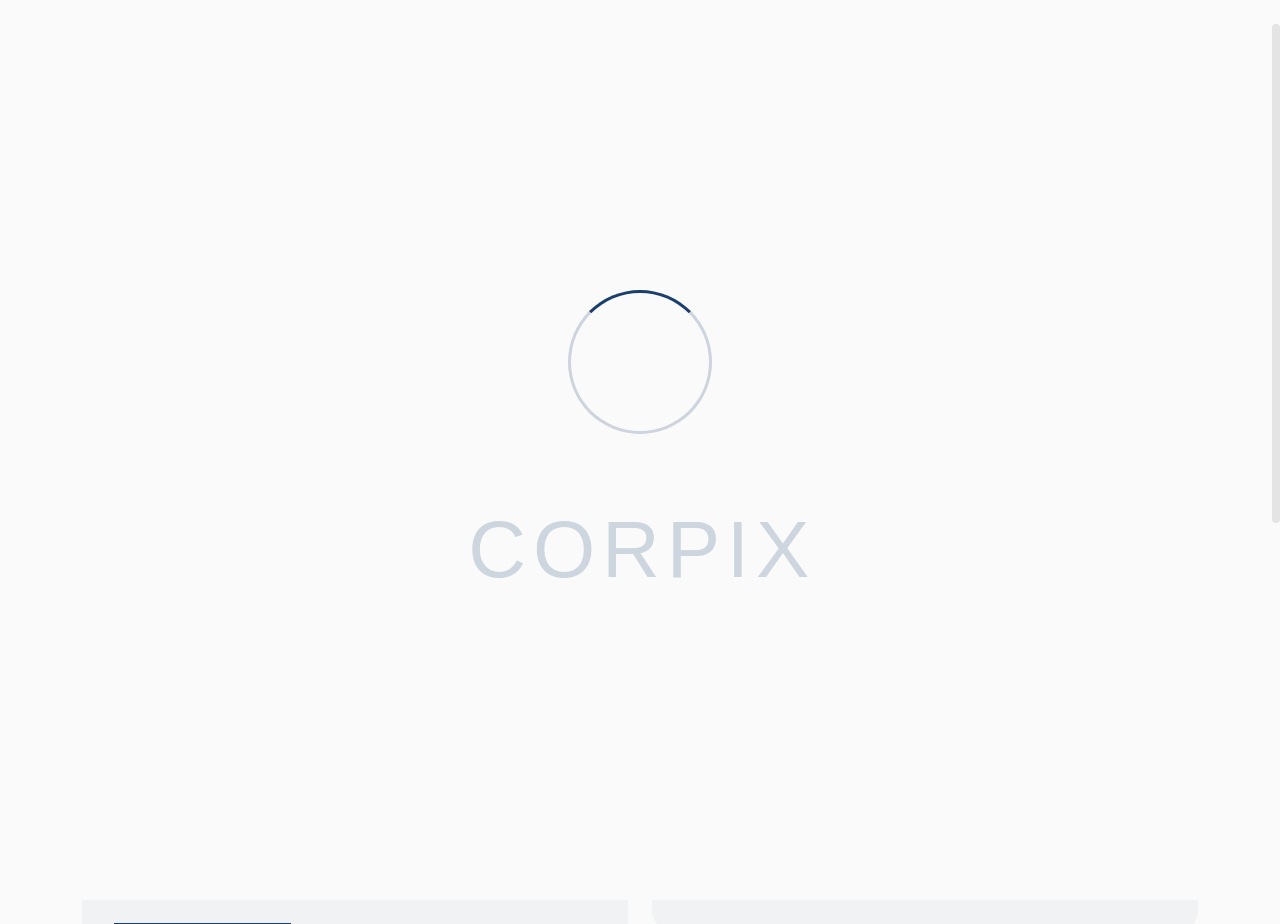
<file: contact.html>
<!DOCTYPE html>
<html lang="en">

    
<!-- Mirrored from uiparadox.co.uk/public/templates/corpix/v3/contact.html by HTTrack Website Copier/3.x [XR&CO'2014], Thu, 07 Nov 2024 05:10:18 GMT -->
<head>
        <meta charset="UTF-8">
        <meta http-equiv="X-UA-Compatible" content="IE=edge">
        <meta name="viewport" content="width=device-width, initial-scale=1,shrink-to-fit=no">
        <meta name="description" content="Corpix HTML5 Template">

        <title>Corpix - Corporate Html5 Template</title>

        <!-- Favicon -->
        <link rel="shortcut icon" type="image/x-icon" href="assets/media/favicon.png">

        <!-- All CSS files -->
        <link rel="stylesheet" href="assets/css/vendor/bootstrap.min.css">
        <link rel="stylesheet" href="assets/css/vendor/font-awesome.css">
        <link rel="stylesheet" href="assets/css/vendor/slick.css">
        <link rel="stylesheet" href="assets/css/vendor/slick-theme.css">
        <link rel="stylesheet" href="assets/css/app.css">

        <script async src="https://www.googletagmanager.com/gtag/js?id=UA-266165434-1"></script>
        <script>
            window.dataLayer = window.dataLayer || [];
            function gtag(){dataLayer.push(arguments);}
            gtag('js', new Date());
            
            gtag('config', 'UA-266165434-1');
        </script>
        
 
    </head>

    <body class="ui-smooth-scroll">
        <!-- Preloader -->
        <section>
            <div id="preloader">
                <div id="ctn-preloader" class="ctn-preloader">
                    <div class="animation-preloader">
                        <div class="spinner"></div>
                        <div class="txt-loading">
                            <span data-text-preloader="C" class="letters-loading">
                                C
                            </span>
                            
                            <span data-text-preloader="O" class="letters-loading">
                                O
                            </span>
                            
                            <span data-text-preloader="R" class="letters-loading">
                                R
                            </span>
                            
                            <span data-text-preloader="P" class="letters-loading">
                                P
                            </span>
                            
                            <span data-text-preloader="I" class="letters-loading">
                                I
                            </span>
                            
                            <span data-text-preloader="X" class="letters-loading">
                                X
                            </span>
                        </div>
                    </div>	
                    <div class="loader-section section-left"></div>
                    <div class="loader-section section-right"></div>
                </div>
            </div>
        </section>
        
        <!-- Back To Top Start -->
        <a href="#main-wrapper" id="backto-top" class="back-to-top">
            <i class="fas fa-angle-up"></i>
        </a>
        <!-- Main Wrapper Start -->
        <div id="main-wrapper" class="main-wrapper overflow-hidden">
            <div id="scroll-container">
                <!-- Header Area Start -->
                <header class="header">
                    <div class="container">
                        <nav class="navbar navbar-expand-xl">
                            <a class="navbar-brand" href="index.html"><img alt=""  src="assets/media/logo.png"></a>
                            <button class="navbar-toggler" type="button" data-bs-toggle="collapse" data-bs-target="#mynavbar"><i class="fas fa-bars"></i></button>
                            <div class="collapse navbar-collapse text-start" id="mynavbar">
                                <ul class="navbar-nav mainmenu m-0">
                                    <li class="menu-item"><a href="index.html">Home</a></li>
                                    <li class="menu-item"><a href="about.html">About</a></li>
                                    <li class="menu-item"><a href="services.html">Services</a></li>
                                    <li class="menu-item"><a href="contact.html" class="active">Contact</a></li>
                                </ul>
                            </div>
                            <div class="right-content d-xl-block d-none">
                                <a href="tel:123" class="phone-link"><i class="fal fa-phone-alt"></i> +1 234 567 890</a>
                            </div>
                        </nav>
                    </div>
                </header>
                <!-- Header Area end -->

                <!-- Page Banner start -->
                <!-- <div class="page-start-banner">
                    <div class="container">
                        <h2 class="title">CONTACT US</h2>
                    </div>
                </div> -->

                <!-- Map Area Start -->
                <div class="mb-0">
                    <iframe src="https://www.google.com/maps/embed?pb=!1m18!1m12!1m3!1d402590.5160056437!2d144.7235037881396!3d-37.97156522346123!2m3!1f0!2f0!3f0!3m2!1i1024!2i768!4f13.1!3m3!1m2!1s0x6ad646b5d2ba4df7%3A0x4045675218ccd90!2sMelbourne%20VIC%2C%20Australia!5e0!3m2!1sen!2sus!4v1683718927375!5m2!1sen!2sus"  height="492" style="border:0;" allowfullscreen="" loading="lazy" referrerpolicy="no-referrer-when-downgrade"></iframe>
                </div>
                <!-- Footer Area Start -->

                <!-- Contact Area Start  -->
                <div class="contact">
                    <div class="container">
                        <div class="row">
                            <div class="col-lg-6">
                                <div class="contactform-block">
                                    <h2>Let’s discuss the project</h2>
                                    <p>Let's connect and talk about your project. Share your goals and vision with us, and let's work together to turn them into reality.</p>
                                    <form method="post" action="https://uiparadox.co.uk/public/templates/corpix/v3/contact.html" class="contact-form">
                                        <div class="row">
                                            <div class="col-md-6">
                                                <div class="form-group mb-32">
                                                    <input type="text" class="form-control" id="__name" name="name" required placeholder="Your Name">
                                                </div>
                                            </div>
                                            <div class="col-md-6">
                                                <div class="form-group mb-32">
                                                    <input type="email" class="form-control" id="__email" name="email" required placeholder="Email">
                                                </div>
                                            </div>
                                            <div class="col-md-6">
                                                <div class="form-group mb-32">
                                                    <input type="text" class="form-control" id="topic" name="topic" required placeholder="Your Topic">
                                                </div>
                                            </div>
                                            <div class="col-md-6">
                                                <div class="form-group mb-32">
                                                    <input type="text" class="form-control" id="phone" name="phone" required placeholder="Your Phone">
                                                </div>
                                            </div>
                                            <div class="col-12">
                                                <div class="form-group mb-48">
                                                    <textarea class="form-control" required name="message" placeholder="Message"></textarea>
                                                </div>
                                            </div>
                                        </div>
                                        <button type="submit" class="cus-btn bordered">Send Message</button>
                                        <!-- Alert Message -->
                                        <div id="message" class="alert-msg"></div>
                                    </form>  
                                </div>
                            </div>
                            <div class="col-lg-6">
                                <div class="contact-block">
                                    <h3>GET IN TOUCH WITH US</h3>
                                    <div class="row">
                                        <div class="col-sm-6">
                                            <div class="block">
                                                <h6>Address:</h6>
                                                <p>123 Street, Your City, State and Country.</p>
                                            </div>
                                            <div class="block">
                                                <h6>Email:</h6>
                                                <a href="mailto:example@info.com" class="mail">info@homelyexample.com</a>
                                            </div>
                                        </div>
                                        <div class="col-sm-6">
                                            <div class="block">
                                                <h6 class="block-title">Call:</h6>
                                                <a href="tel:12345678" class="number-link">+1 123 456 789</a>
                                                <br>
                                                <a href="tel:12345678" class="number-link">+2  312 786 791</a>
                                            </div>
                                        </div>
                                    </div>
                                </div>
                            </div>
                        </div>
                    </div>
                </div>
                <!-- Contact Area End  -->

                <!-- footer Area start -->
                <footer class="footer">
                    <div class="container">
                        <a class="logo" href="index.html"><img alt=""  src="assets/media/logo.png"></a>
                        <div class="row">
                            <div class="col-xxl-4 col-lg-4 first-col">
                                <h2 class="about-title">Let's Work Together</h2>
                                <p class="detail">Stay up-to-date with the latest news and trends in the business world through our insightful articles and analysis.</p>
                                <h4 class="title">Follow Us</h4>
                                <ul class="footer-social-icon">
                                    <li><a href="#"><i class="fab fa-behance"></i></a></li>
                                    <li><a href="#"><i class="fab fa-dribbble"></i></a></li>
                                    <li><a href="#"><i class="fab fa-facebook-f"></i></a></li>
                                    <li><a href="#"><i class="fab fa-instagram"></i></a></li>
                                </ul>
                            </div>
                            <div class="col-xxl-3 col-lg-4 second-col">
                                <h4 class="title">Location</h4>
                                <h6 class="block-title">Address:</h6>
                                <p class="mb-32 pe-3">123 Street, Your City, State and Country.</p>
                                <h6 class="block-title">Call:</h6>
                                <a href="tel:012863" class="number-link">+1 123 456 789</a>
                                <h6 class="block-title">Email:</h6>
                                <a href="mailto:xyz@example.com" class="">info@homelyexample.com</a>
                            </div>
                            <div class="col-xxl-5 col-lg-4 third-col">
                                <h2 class="title">Subscribe Our Newsletter</h2>
                                <p>You will get weekly update on Email</p>
                                <form action="https://uiparadox.co.uk/public/templates/corpix/v3/index.html">
                                    <div class="input-group">
                                        <input type="email" class="form-control" id="email" name="email" required placeholder="Your Email">
                                        <button type="submit"><i class="fas fa-paper-plane"></i></button>
                                    </div>
                                </form>
                            </div>
                        </div>
                        <p class="copyright">©2024 Corpix, All Rights Reserved.</p>
                    </div>
                </footer>
                <!-- footer Area end -->
            </div>
        </div>
            <!-- Jquery Js -->
            <script src="assets/js/vendor/jquery-3.6.3.min.js"></script>
            <script src="assets/js/vendor/bootstrap.min.js"></script>
            <script src="assets/js/vendor/slick.min.js"></script>
            <script src="assets/js/vendor/jquery-appear.js"></script>
            <script src="assets/js/vendor/smooth-scrollbar.js"></script>
            <script src="assets/js/vendor/jquery-validator.js"></script>
            <!-- Site Scripts -->
            <script src="assets/js/app.js"></script>
    </body>


<!-- Mirrored from uiparadox.co.uk/public/templates/corpix/v3/contact.html by HTTrack Website Copier/3.x [XR&CO'2014], Thu, 07 Nov 2024 05:10:18 GMT -->
</html>
</file>
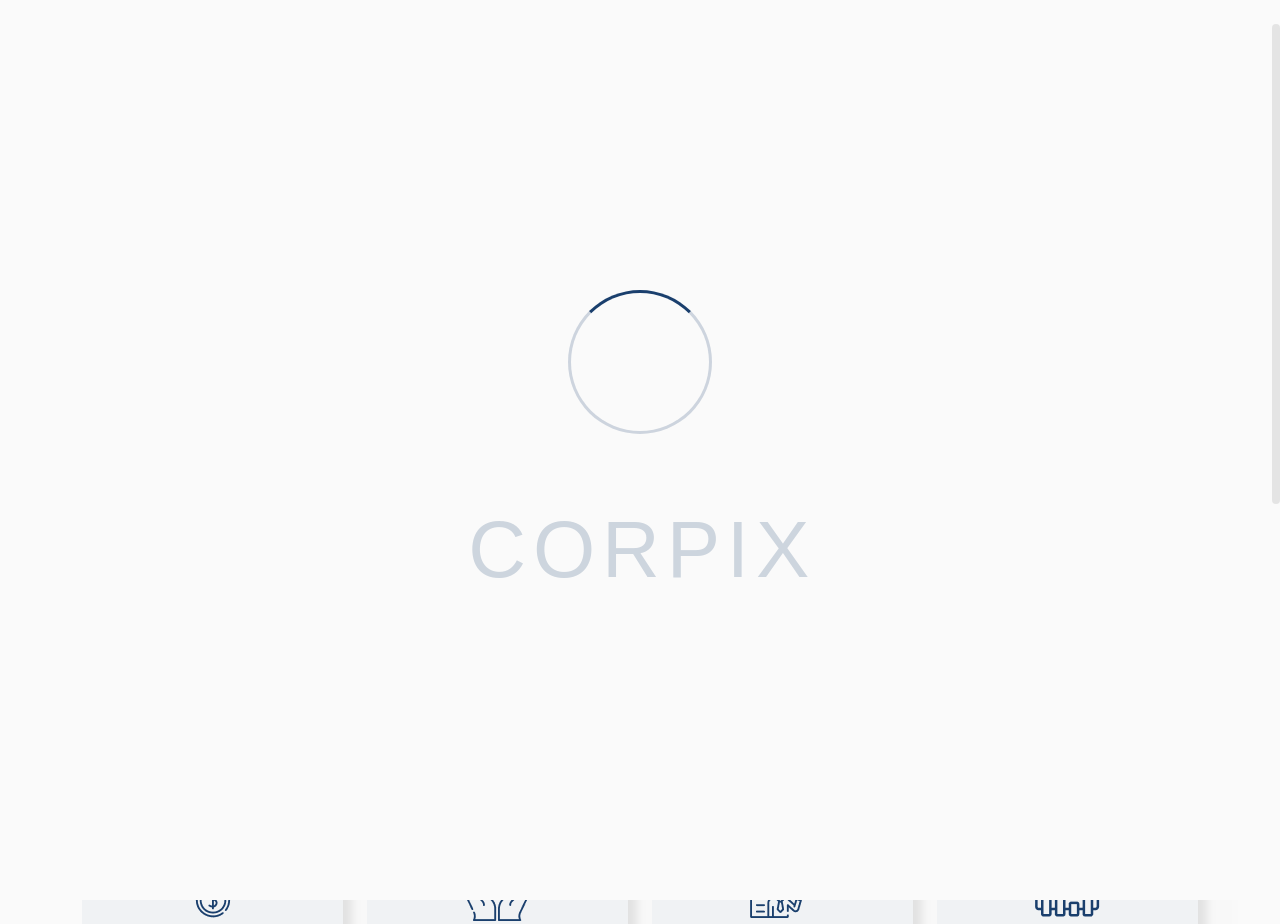
<file: services.html>
<!DOCTYPE html>
<html lang="en">

    
<!-- Mirrored from uiparadox.co.uk/public/templates/corpix/v3/services.html by HTTrack Website Copier/3.x [XR&CO'2014], Thu, 07 Nov 2024 05:10:15 GMT -->
<head>
        <meta charset="UTF-8">
        <meta http-equiv="X-UA-Compatible" content="IE=edge">
        <meta name="viewport" content="width=device-width, initial-scale=1,shrink-to-fit=no">
        <meta name="description" content="Corpix HTML5 Template">

        <title>Corpix - Corporate Html5 Template</title>

        <!-- Favicon -->
        <link rel="shortcut icon" type="image/x-icon" href="assets/media/favicon.png">

        <!-- All CSS files -->
        <link rel="stylesheet" href="assets/css/vendor/bootstrap.min.css">
        <link rel="stylesheet" href="assets/css/vendor/font-awesome.css">
        <link rel="stylesheet" href="assets/css/vendor/slick.css">
        <link rel="stylesheet" href="assets/css/vendor/slick-theme.css">
        <link rel="stylesheet" href="assets/css/app.css">

        <script async src="https://www.googletagmanager.com/gtag/js?id=UA-266165434-1"></script>
        <script>
            window.dataLayer = window.dataLayer || [];
            function gtag(){dataLayer.push(arguments);}
            gtag('js', new Date());
            
            gtag('config', 'UA-266165434-1');
        </script>
    </head>

    <body class="ui-smooth-scroll">
        <!-- Preloader -->
        <section>
            <div id="preloader">
                <div id="ctn-preloader" class="ctn-preloader">
                    <div class="animation-preloader">
                        <div class="spinner"></div>
                        <div class="txt-loading">
                            <span data-text-preloader="C" class="letters-loading">
                                C
                            </span>
                            
                            <span data-text-preloader="O" class="letters-loading">
                                O
                            </span>
                            
                            <span data-text-preloader="R" class="letters-loading">
                                R
                            </span>
                            
                            <span data-text-preloader="P" class="letters-loading">
                                P
                            </span>
                            
                            <span data-text-preloader="I" class="letters-loading">
                                I
                            </span>
                            
                            <span data-text-preloader="X" class="letters-loading">
                                X
                            </span>
                        </div>
                    </div>	
                    <div class="loader-section section-left"></div>
                    <div class="loader-section section-right"></div>
                </div>
            </div>
        </section>
        
        <!-- Back To Top Start -->
        <a href="#main-wrapper" id="backto-top" class="back-to-top">
            <i class="fas fa-angle-up"></i>
        </a>
        <!-- Main Wrapper Start -->
        <div id="main-wrapper" class="main-wrapper overflow-hidden">
            <div id="scroll-container">
                <!-- Header Area Start -->
                <header class="header">
                    <div class="container">
                        <nav class="navbar navbar-expand-xl">
                            <a class="navbar-brand" href="index.html"><img alt=""  src="assets/media/logo.png"></a>
                            <button class="navbar-toggler" type="button" data-bs-toggle="collapse" data-bs-target="#mynavbar"><i class="fas fa-bars"></i></button>
                            <div class="collapse navbar-collapse text-start" id="mynavbar">
                                <ul class="navbar-nav mainmenu m-0">
                                    <li class="menu-item"><a href="index.html">Home</a></li>
                                    <li class="menu-item"><a href="about.html">About</a></li>
                                    <li class="menu-item"><a href="services.html" class="active">Services</a></li>
                                    <li class="menu-item"><a href="contact.html">Contact Us</a></li>
                                </ul>
                            </div>
                            <div class="right-content d-xl-block d-none">
                                <a href="tel:123" class="phone-link"><i class="fal fa-phone-alt"></i> +1 234 567 890</a>
                            </div>
                        </nav>
                    </div>
                </header>
                <!-- Header Area end -->

                <!-- Page Banner start -->
                <div class="page-start-banner">
                    <div class="container">
                        <h2 class="title">Services</h2>
                    </div>
                </div>

                <!-- services Area start -->
                <section class="services p-100">
                    <div class="container">
                        <div class="row">
                            <div class="col-xl-3 col-md-6 col-12">
                                <div class="service-box text-center">
                                    <img src="assets/media/icon/discussion.png" alt="" class="default">
                                    <img src="assets/media/icon/discussion-white.png" alt="" class="onhover">
                                    <h6>Business Consulting</h6>
                                    <p>Discover how our clients found their dream homes and successful real estate investments with the help of our expert agents.</p>
                                </div>
                            </div>
                            <div class="col-xl-3 col-md-6 col-12">
                                <div class="service-box text-center">
                                    <img src="assets/media/icon/target-blue.png" alt="" class="default">
                                    <img src="assets/media/icon/target.png" alt="" class="onhover">
                                    <h6>Human Resources</h6>
                                    <p>Discover how our clients found their dream homes and successful real estate investments with the help of our expert agents.</p>
                                </div>
                            </div>
                            <div class="col-xl-3 col-md-6 col-12">
                                <div class="service-box text-center">
                                    <img src="assets/media/icon/rating.png" alt="" class="default">
                                    <img src="assets/media/icon/rating-white.png" alt="" class="onhover">
                                    <h6>Customer Experience</h6>
                                    <p>Discover how our clients found their dream homes and successful real estate investments with the help of our expert agents.</p>
                                </div>
                            </div>
                            <div class="col-xl-3 col-md-6 col-12">
                                <div class="service-box text-center">
                                    <img src="assets/media/icon/management.png" alt="" class="default">
                                    <img src="assets/media/icon/management-white.png" alt="" class="onhover">
                                    <h6>Project Management</h6>
                                    <p>Discover how our clients found their dream homes and successful real estate investments with the help of our expert agents.</p>
                                </div>
                            </div>
                            <div class="col-xl-3 col-md-6 col-12">
                                <div class="service-box text-center">
                                    <img src="assets/media/icon/budget.png" alt="" class="default">
                                    <img src="assets/media/icon/budget-white.png" alt="" class="onhover">
                                    <h6>Financial Planning</h6>
                                    <p>Discover how our clients found their dream homes and successful real estate investments with the help of our expert agents.</p>
                                </div>
                            </div>
                            <div class="col-xl-3 col-md-6 col-12">
                                <div class="service-box text-center">
                                    <img src="assets/media/icon/risk.png" alt="" class="default">
                                    <img src="assets/media/icon/rating-white.png" alt="" class="onhover">
                                    <h6>Human Resources</h6>
                                    <p>Discover how our clients found their dream homes and successful real estate investments with the help of our expert agents.</p>
                                </div>
                            </div>
                            <div class="col-xl-3 col-md-6 col-12">
                                <div class="service-box text-center">
                                    <img src="assets/media/icon/corporate.png" alt="" class="default">
                                    <img src="assets/media/icon/corporate-white.png" alt="" class="onhover">
                                    <h6>Customer Experience</h6>
                                    <p>Discover how our clients found their dream homes and successful real estate investments with the help of our expert agents.</p>
                                </div>
                            </div>
                            <div class="col-xl-3 col-md-6 col-12">
                                <div class="service-box text-center">
                                    <img src="assets/media/icon/strategy.png" alt="" class="default">
                                    <img src="assets/media/icon/strategy-white.png" alt="" class="onhover">
                                    <h6>Project Management</h6>
                                    <p>Discover how our clients found their dream homes and successful real estate investments with the help of our expert agents.</p>
                                </div>
                            </div>
                        </div>
                    </div>
                </section>
                <!-- services Area end -->

                <!-- footer Area start -->
                <footer class="footer">
                    <div class="container">
                        <a class="logo" href="index.html"><img alt=""  src="assets/media/logo.png"></a>
                        <div class="row">
                            <div class="col-xxl-4 col-lg-4 first-col">
                                <h2 class="about-title">Let's Work Together</h2>
                                <p class="detail">Stay up-to-date with the latest news and trends in the business world through our insightful articles and analysis.</p>
                                <h4 class="title">Follow Us</h4>
                                <ul class="footer-social-icon">
                                    <li><a href="#"><i class="fab fa-behance"></i></a></li>
                                    <li><a href="#"><i class="fab fa-dribbble"></i></a></li>
                                    <li><a href="#"><i class="fab fa-facebook-f"></i></a></li>
                                    <li><a href="#"><i class="fab fa-instagram"></i></a></li>
                                </ul>
                            </div>
                            <div class="col-xxl-3 col-lg-4 second-col">
                                <h4 class="title">Location</h4>
                                <h6 class="block-title">Address:</h6>
                                <p class="mb-32 pe-3">123 Street, Your City, State and Country.</p>
                                <h6 class="block-title">Call:</h6>
                                <a href="tel:012863" class="number-link">+1 123 456 789</a>
                                <h6 class="block-title">Email:</h6>
                                <a href="mailto:xyz@example.com" class="">info@homelyexample.com</a>
                            </div>
                            <div class="col-xxl-5 col-lg-4 third-col">
                                <h2 class="title">Subscribe Our Newsletter</h2>
                                <p>You will get weekly update on Email</p>
                                <form action="https://uiparadox.co.uk/public/templates/corpix/v3/index.html">
                                    <div class="input-group">
                                        <input type="email" class="form-control" id="email" name="email" required placeholder="Your Email">
                                        <button type="submit"><i class="fas fa-paper-plane"></i></button>
                                    </div>
                                </form>
                            </div>
                        </div>
                        <p class="copyright">©2024 Corpix, All Rights Reserved.</p>
                    </div>
                </footer>
                <!-- footer Area end -->
            </div>
        </div>
            <!-- Jquery Js -->
            <script src="assets/js/vendor/jquery-3.6.3.min.js"></script>
            <script src="assets/js/vendor/bootstrap.min.js"></script>
            <script src="assets/js/vendor/slick.min.js"></script>
            <script src="assets/js/vendor/jquery-appear.js"></script>
            <script src="assets/js/vendor/jquery-validator.js"></script>
            <script src="assets/js/vendor/smooth-scrollbar.js"></script>
            <!-- Site Scripts -->
            <script src="assets/js/app.js"></script>
    </body>


<!-- Mirrored from uiparadox.co.uk/public/templates/corpix/v3/services.html by HTTrack Website Copier/3.x [XR&CO'2014], Thu, 07 Nov 2024 05:10:18 GMT -->
</html>
</file>
<file: assets/css/app.css>
@charset "UTF-8";
/*---------------------------------------------"
Template Name: Corpix
Template URL: https://uiparadox.co.uk/templates/corpix
Description: Corpix - Multi Purpose HTML template                                             
Version: 1.0.0

===============================================   
STYLE SHEET INDEXING
|
|___ Fonts
|___ Variables
|___ Reset Styles
|___ Responsive
|___ Spacing
|___ Helper Classes
|___ Buttons
|___ Headings
|___ Layout Styles
|___ END STYLE SHEET INDEXING

--------------------------------------------*/
/*-------------------------
    Fonts
-------------------------*/
@import url("https://fonts.googleapis.com/css2?family=Lato:wght@300;400;700&amp;family=Poppins:wght@300;400;500;600;700;800&amp;display=swap");
/*-------------------------
    Variables
-------------------------*/
.img {
  background: url(../media/banner/inner-banner-bg.html);
}

/*-------------------------
    Responsive
-------------------------*/
/*-------------------------
    Reset Styles
-------------------------*/
img {
  max-width: 100%;
  height: auto;
  vertical-align: middle;
}

ul.list-style,
ol.list-style {
  padding: 0;
}

ul.list-style li::marker,
ol.list-style li::marker {
  color: #1A3F6D;
}

.unstyled {
  padding-left: 0;
  list-style: none;
  margin-bottom: 0;
}

section:after {
  content: "";
  display: block;
  clear: both;
}

.form-group {
  position: relative;
}

.input-group {
  position: relative;
  background: transparent;
  box-shadow: none;
  padding: 12px 24px;
  border-radius: 10px;
  background: #FAFAFA;
  border: 0;
}

.form-control {
  background: transparent;
  border: 0;
  border-radius: 0;
  padding: 0;
  font-size: 16px;
  font-weight: 400;
  line-height: 150%;
  position: relative;
  margin-bottom: 0;
  color: #0D0D0D;
}
.form-control:focus {
  outline: 0;
  box-shadow: none;
  background: transparent;
}
.form-control::placeholder {
  color: #0D0D0D;
  opacity: 1;
}

.form-group .form-control {
  background: #FAFAFA;
  padding: 16px 20px;
  border-radius: 10px;
}

textarea {
  height: 240px;
}

.input-group button {
  background: transparent;
  border: 0;
  border-radius: 0;
  font-weight: 700;
  font-size: 24px;
  color: #2C2D2F;
}

label.error {
  color: #bc0f0f;
  margin-top: 10px;
}

.alert-message {
  display: none;
}

.pagination-cus {
  display: inline-flex;
}
.pagination-cus li {
  margin-right: 10px;
}
.pagination-cus li i {
  font-size: 60px;
  color: #1B1C1E;
}
.pagination-cus li a {
  display: block;
}
.pagination-cus li .link {
  background: linear-gradient(282.51deg, rgba(148, 158, 155, 0.2) -4.31%, rgba(148, 158, 155, 0) 126.79%);
  backdrop-filter: blur(2.5px);
  border-radius: 10px;
  padding: 10px 20px;
  text-align: center;
  font-size: 28px;
  color: #1B1C1E;
}
.pagination-cus li .link.active {
  color: #1A3F6D;
}
.pagination-cus li .link:hover {
  color: #1A3F6D;
}

iframe {
  width: 100%;
}

.points li {
  margin-bottom: 10px;
  position: relative;
  padding-left: 25px;
}
.points li::before {
  content: "";
  width: 8px;
  height: 8px;
  position: absolute;
  left: 0;
  top: 10px;
  background: #1A3F6D;
  transform: rotate(45deg);
}

/*-------------------------
    Typography
-------------------------*/
html {
  scroll-behavior: smooth;
}

body {
  font-family: "Poppins", sans-serif;
  color: #D6D8DB;
  background: #FAFAFA;
  font-weight: 400;
  background-color: #FAFAFA;
  height: 100%;
  vertical-align: baseline;
  -webkit-font-smoothing: antialiased;
  -moz-osx-font-smoothing: grayscale;
  text-rendering: optimizeLegibility;
}
body.dark {
  background: #1B1C1E;
}

h1,
h2,
h3,
h4,
h5,
h6,
.h1,
.h2,
.h3,
.h4,
.h5,
.h6,
address,
p,
pre,
blockquote,
table,
hr {
  margin: 0 0 20px 0;
}

h1 a,
h2 a,
h3 a,
h4 a,
h5 a,
h6 a {
  color: inherit;
}

h1,
h2,
h3,
h4,
h5,
h6 {
  font-weight: 750;
  color: #1B1C1E;
}

p {
  font-size: clamp(14px, 0.833vw, 22px);
  font-family: "Lato", sans-serif;
  font-weight: 400;
  margin: 0 0 16px 0;
  line-height: 150%;
  letter-spacing: 0.03em;
}
@media (max-width: 1199px) {
  p {
    font-size: clamp(14px, 1.563vw, 18px);
  }
}
@media (max-width: 991px) {
  p {
    font-size: clamp(13.5px, 1.778vw, 16px);
  }
}
@media (max-width: 767px) {
  p {
    font-size: clamp(13px, 2.286vw, 14px);
  }
}
@media (max-width: 575px) {
  p {
    font-size: clamp(11px, 3.59vw, 14px);
  }
}

a {
  display: inline-block;
  text-decoration: none;
  color: unset;
  transition: all 0.5s ease-in-out;
}
a:hover {
  color: #1A3F6D;
  transition: all 0.5s ease-in-out;
}

span {
  display: inline-block;
  font-size: 13px;
  line-height: 150%;
  letter-spacing: 0.03em;
}

b,
strong {
  font-family: "Poppins", sans-serif;
}

@media (max-width: 380px) {
  .social-icon {
    justify-content: center !important;
  }
}

/* ------------------------------------------------------------- *
 * Custom scrollbar style
/* ------------------------------------------------------------- */
.tt-custom-scrollbar {
  overflow-y: auto;
}

/* Works on Firefox */
.tt-custom-scrollbar,
.tt-sliding-sidebar-inner,
.tt-sidebar {
  scrollbar-width: thin;
  scrollbar-color: #555 #2a2a2a;
}

select {
  scrollbar-width: thin;
  scrollbar-color: #666 #2a2a2a;
}

/* Works on Chrome, Edge, and Safari */
.tt-custom-scrollbar::-webkit-scrollbar,
.tt-sliding-sidebar-inner::-webkit-scrollbar,
.tt-sidebar::-webkit-scrollbar {
  width: 8px;
  height: 8px;
}

select::-webkit-scrollbar {
  width: 10px;
}

.tt-custom-scrollbar::-webkit-scrollbar-track,
.tt-sliding-sidebar-inner::-webkit-scrollbar-track,
.tt-sidebar::-webkit-scrollbar-track,
select::-webkit-scrollbar-track {
  background: #2a2a2a;
}

.tt-custom-scrollbar::-webkit-scrollbar-thumb,
.tt-sliding-sidebar-inner::-webkit-scrollbar-thumb,
.tt-sidebar::-webkit-scrollbar-thumb {
  background-color: #555;
  border-radius: 50px;
}

select::-webkit-scrollbar-thumb {
  background-color: #666;
  border-radius: 50px;
}

/* ------------------------------------------------------------- *
 * Smooth Scrollbar
 * Source: https://github.com/idiotWu/smooth-scrollbar/
/* ------------------------------------------------------------- */
/* Hide default scrollbar */
body:not(.is-mobile).ui-smooth-scroll {
  overflow: hidden;
}

/* Scroll content (added if <body> contain class "ui-smooth-scroll". Disabled on mobile devices!) */
body:not(.is-mobile).ui-smooth-scroll #scroll-container {
  width: auto;
  height: 100vh;
  overflow: auto;
  margin: 0;
}

/* Styling scrollbar */
.scrollbar-track {
  background: transparent !important;
  z-index: 99999 !important;
}

.scrollbar-track:hover {
  /*background: rgba(222, 222, 222, 0.1) !important;*/
}

.scrollbar-thumb {
  background: #DDD !important;
  opacity: 0.75;
  transition: opacity 0.2s ease-in-out;
}

.scrollbar-track:hover .scrollbar-thumb {
  opacity: 0.5;
}

/*-------------------------
    Spacing
-------------------------*/
/*----------------------------------------*/
/*  03. SPACE CSS START
/*----------------------------------------*/
.mb-200 {
  margin-bottom: 250px;
}

.mt-150 {
  margin-top: 150px;
}
@media only screen and (min-width: 992px) and (max-width: 1199px) {
  .mt-150 {
    margin-top: 110px;
  }
}
@media only screen and (min-width: 768px) and (max-width: 991px) {
  .mt-150 {
    margin-top: 90px;
  }
}
@media (max-width: 767px) {
  .mt-150 {
    margin-top: 80px;
  }
}

.mt-100 {
  margin-top: 100px;
}
@media only screen and (min-width: 992px) and (max-width: 1199px) {
  .mt-100 {
    margin-top: 80px;
  }
}
@media only screen and (min-width: 768px) and (max-width: 991px) {
  .mt-100 {
    margin-top: 70px;
  }
}
@media (max-width: 767px) {
  .mt-100 {
    margin-top: 50px;
  }
}

.mb-100 {
  margin-bottom: 100px;
}
@media only screen and (min-width: 992px) and (max-width: 1199px) {
  .mb-100 {
    margin-bottom: 80px;
  }
}
@media only screen and (min-width: 768px) and (max-width: 991px) {
  .mb-100 {
    margin-bottom: 70px;
  }
}
@media (max-width: 767px) {
  .mb-100 {
    margin-bottom: 50px;
  }
}

.me-80 {
  margin-right: 80px;
}
@media only screen and (min-width: 992px) and (max-width: 1199px) {
  .me-80 {
    margin-right: 60px;
  }
}
@media only screen and (min-width: 768px) and (max-width: 991px) {
  .me-80 {
    margin-right: 48px;
  }
}
@media (max-width: 767px) {
  .me-80 {
    margin-right: 32px;
  }
}

.mb-80 {
  margin-bottom: 80px;
}
@media only screen and (min-width: 992px) and (max-width: 1199px) {
  .mb-80 {
    margin-bottom: 60px;
  }
}
@media only screen and (min-width: 768px) and (max-width: 991px) {
  .mb-80 {
    margin-bottom: 48px;
  }
}
@media (max-width: 767px) {
  .mb-80 {
    margin-bottom: 32px;
  }
}

.mt-64 {
  margin-top: 64px;
}
@media only screen and (min-width: 992px) and (max-width: 1199px) {
  .mt-64 {
    margin-top: 48px;
  }
}
@media only screen and (min-width: 768px) and (max-width: 991px) {
  .mt-64 {
    margin-top: 42px;
  }
}
@media (max-width: 767px) {
  .mt-64 {
    margin-top: 32px;
  }
}

.mb-64 {
  margin-bottom: 64px;
}
@media only screen and (min-width: 992px) and (max-width: 1199px) {
  .mb-64 {
    margin-bottom: 48px;
  }
}
@media only screen and (min-width: 768px) and (max-width: 991px) {
  .mb-64 {
    margin-bottom: 42px;
  }
}
@media (max-width: 767px) {
  .mb-64 {
    margin-bottom: 32px;
  }
}

.mb-56 {
  margin-bottom: 56px;
}

.mt-48 {
  margin-top: 48px;
}
@media only screen and (min-width: 992px) and (max-width: 1199px) {
  .mt-48 {
    margin-top: 42px;
  }
}
@media only screen and (min-width: 768px) and (max-width: 991px) {
  .mt-48 {
    margin-top: 32px;
  }
}
@media (max-width: 767px) {
  .mt-48 {
    margin-top: 24px;
  }
}

.mb-48 {
  margin-bottom: 48px;
}
@media only screen and (min-width: 992px) and (max-width: 1199px) {
  .mb-48 {
    margin-bottom: 42px;
  }
}
@media only screen and (min-width: 768px) and (max-width: 991px) {
  .mb-48 {
    margin-bottom: 32px;
  }
}
@media (max-width: 767px) {
  .mb-48 {
    margin-bottom: 24px;
  }
}

.mb-40 {
  margin-bottom: 40px;
}
@media only screen and (min-width: 992px) and (max-width: 1199px) {
  .mb-40 {
    margin-bottom: 33px;
  }
}
@media only screen and (min-width: 768px) and (max-width: 991px) {
  .mb-40 {
    margin-bottom: 28px;
  }
}
@media (max-width: 767px) {
  .mb-40 {
    margin-bottom: 21px;
  }
}

.mb-32 {
  margin-bottom: 32px;
}
@media only screen and (min-width: 992px) and (max-width: 1199px) {
  .mb-32 {
    margin-bottom: 26px;
  }
}
@media only screen and (min-width: 768px) and (max-width: 991px) {
  .mb-32 {
    margin-bottom: 22px;
  }
}
@media (max-width: 767px) {
  .mb-32 {
    margin-bottom: 18px;
  }
}

.mb-24 {
  margin-bottom: 24px;
}
@media (max-width: 490px) {
  .mb-24 {
    margin-bottom: 12px;
  }
}

.mb-16 {
  margin-bottom: 16px;
}
@media only screen and (min-width: 992px) and (max-width: 1199px) {
  .mb-16 {
    margin-bottom: 15px;
  }
}
@media only screen and (min-width: 768px) and (max-width: 991px) {
  .mb-16 {
    margin-bottom: 12px;
  }
}
@media (max-width: 767px) {
  .mb-16 {
    margin-bottom: 10px;
  }
}

.m-12 {
  margin: 12px 0;
}

.ms-15 {
  margin: 0 15px;
}

.mb-12 {
  margin-bottom: 12px;
}

.mb-8 {
  margin-bottom: 8px;
}

.space-mar {
  margin-top: -50px;
}

.spacer-mar {
  margin-top: -24px;
}
@media (max-width: 1199px) {
  .spacer-mar {
    margin: 0;
  }
}

.sec-pt {
  padding-top: 235px;
}

.pt-200 {
  padding-top: 280px;
}
@media (max-width: 992px) {
  .pt-200 {
    padding-top: 220px;
  }
}

.ps-170 {
  padding: 170px 0;
}
@media only screen and (min-width: 992px) and (max-width: 1199px) {
  .ps-170 {
    padding: 140px 0;
  }
}
@media only screen and (min-width: 768px) and (max-width: 991px) {
  .ps-170 {
    padding: 120px 0;
  }
}
@media (max-width: 767px) {
  .ps-170 {
    padding: 100px 0;
  }
}

.p-100 {
  padding: clamp(64px, 5.208vw, 200px) 0;
}
@media (max-width: 768px) {
  .p-100 {
    padding: 48px 0;
  }
}
@media (max-width: 490px) {
  .p-100 {
    padding: 32px 0;
  }
}

.pt-100 {
  padding-top: clamp(64px, 5.208vw, 200px);
}
@media (max-width: 768px) {
  .pt-100 {
    padding-top: 48px;
  }
}
@media (max-width: 490px) {
  .pt-100 {
    padding-top: 32px;
  }
}

.pb-100 {
  padding-bottom: clamp(64px, 5.208vw, 200px);
}
@media (max-width: 768px) {
  .pb-100 {
    padding-bottom: 48px;
  }
}
@media (max-width: 490px) {
  .pb-100 {
    padding-bottom: 32px;
  }
}

.mt-78 {
  margin-top: 78px;
}
@media (max-width: 992px) {
  .mt-78 {
    margin-top: 48px;
  }
}
@media (max-width: 767px) {
  .mt-78 {
    margin-top: 38px;
  }
}
@media (max-width: 490px) {
  .mt-78 {
    margin-top: 32px;
  }
}

.pt-62 {
  padding-top: 62px;
}
@media only screen and (min-width: 992px) and (max-width: 1199px) {
  .pt-62 {
    padding-top: 52px;
  }
}
@media only screen and (min-width: 768px) and (max-width: 991px) {
  .pt-62 {
    padding-top: 42px;
  }
}
@media (max-width: 767px) {
  .pt-62 {
    padding-top: 32px;
  }
}
@media (max-width: 490px) {
  .pt-62 {
    padding-top: 22px;
  }
}

.pb-62 {
  padding-bottom: 62px;
}
@media only screen and (min-width: 992px) and (max-width: 1199px) {
  .pb-62 {
    padding-bottom: 52px;
  }
}
@media only screen and (min-width: 768px) and (max-width: 991px) {
  .pb-62 {
    padding-bottom: 42px;
  }
}
@media (max-width: 767px) {
  .pb-62 {
    padding-bottom: 32px;
  }
}
@media (max-width: 490px) {
  .pb-62 {
    padding-bottom: 22px;
  }
}

.p-62 {
  padding: 62px;
}
@media only screen and (min-width: 992px) and (max-width: 1199px) {
  .p-62 {
    padding: 52px;
  }
}
@media only screen and (min-width: 768px) and (max-width: 991px) {
  .p-62 {
    padding: 42px;
  }
}
@media (max-width: 767px) {
  .p-62 {
    padding: 32px;
  }
}
@media (max-width: 490px) {
  .p-62 {
    padding: 22px;
  }
}

.p-55 {
  padding: 55px 0;
}

.pt-50 {
  padding-top: 50px;
}

.pb-50 {
  padding-bottom: 50px;
}

.p-50 {
  padding: 50px 0;
}

.pt-48 {
  padding-top: 48px;
}

.p-34 {
  padding: 34px;
}
@media only screen and (min-width: 992px) and (max-width: 1199px) {
  .p-34 {
    padding: 24px;
  }
}
@media only screen and (min-width: 768px) and (max-width: 991px) {
  .p-34 {
    padding: 18px;
  }
}

.p-32 {
  padding: 32px;
}

.pb-24 {
  padding-bottom: 24px;
}

.p-16 {
  padding: 16px;
}
@media only screen and (min-width: 992px) and (max-width: 1199px) {
  .p-16 {
    padding: 15px;
  }
}
@media only screen and (min-width: 768px) and (max-width: 991px) {
  .p-16 {
    padding: 13px;
  }
}
@media (max-width: 767px) {
  .p-16 {
    padding: 10px;
  }
}
@media (max-width: 490px) {
  .p-16 {
    padding: 10px;
  }
}

.p-30 {
  padding: 30px;
}

.pt-32 {
  padding: 30px 0;
}

.p-20 {
  padding: 20px;
}

.ps-20 {
  padding: 0 20px;
}

.ps-18 {
  padding-left: 18px;
  padding-right: 18px;
}

.pt-12 {
  padding: 12px 0;
}

.p-12 {
  padding: 12px;
}

.p-10 {
  padding: 10px;
}

/*-------------------------
    Helper Classes
-------------------------*/
.color-primary {
  color: #1A3F6D;
}

.bg-white {
  background-color: #FAFAFA !important;
}

.bg-primary {
  background-color: #1A3F6D !important;
}

.color-dark {
  color: #2C2D2F;
}

.bg-dark {
  background-color: #2C2D2F !important;
}

.color-dark-2 {
  color: #1B1C1E;
}

.bg-dark-2 {
  background-color: #1B1C1E;
}

.color-dark-3 {
  color: #0D0D0D;
}

.bg-dark-3 {
  background-color: #0D0D0D;
}

.color-white {
  color: #FAFAFA;
}

.color-gray {
  color: #F0F2F4;
}

.bg-gray {
  background-color: #F0F2F4;
}

.color-gray-2 {
  color: #D6D8DB;
}

.bg-gray-2 {
  background-color: #D6D8DB;
}

.color-gray-3 {
  color: #AFB1B6;
}

.bg-gray-3 {
  background-color: #AFB1B6;
}

.color-gray-4 {
  color: #797D86;
}

.bg-gray-4 {
  background-color: #797D86;
}

.primary-hover:hover {
  color: #1B1C1E;
}

.secondery-hover:hover {
  color: #FAFAFA;
}

.fs-247 {
  font-size: 247px;
}
@media (max-width: 1200px) {
  .fs-247 {
    font-size: 210px;
  }
}
@media (max-width: 900px) {
  .fs-247 {
    font-size: 190px;
  }
}
@media (max-width: 768px) {
  .fs-247 {
    font-size: 160px;
  }
}
@media (max-width: 490px) {
  .fs-247 {
    font-size: 140px;
  }
}
@media (max-width: 380px) {
  .fs-247 {
    font-size: 120px;
  }
}

.fs-205 {
  font-size: 205px;
}
@media (max-width: 1200px) {
  .fs-205 {
    font-size: 188px;
  }
}
@media (max-width: 768px) {
  .fs-205 {
    font-size: 152px;
  }
}
@media (max-width: 490px) {
  .fs-205 {
    font-size: 128px;
  }
}
@media (max-width: 400px) {
  .fs-205 {
    font-size: 88px;
  }
}

.fs-171 {
  font-size: 171px;
}
@media (max-width: 1200px) {
  .fs-171 {
    font-size: 148px;
  }
}
@media (max-width: 992px) {
  .fs-171 {
    font-size: 124px;
  }
}
@media (max-width: 762px) {
  .fs-171 {
    font-size: 98px;
  }
}
@media (max-width: 580px) {
  .fs-171 {
    font-size: 72px;
  }
}
@media (max-width: 490px) {
  .fs-171 {
    font-size: 52px;
  }
}

.fs-143 {
  font-size: 143px;
}
@media (max-width: 1200px) {
  .fs-143 {
    font-size: 128px;
  }
}
@media (max-width: 768px) {
  .fs-143 {
    font-size: 98px;
  }
}
@media (max-width: 768px) {
  .fs-143 {
    font-size: 72px;
  }
}
@media (max-width: 490px) {
  .fs-143 {
    font-size: 48px;
  }
}

.fs-99 {
  font-size: 99px;
}
@media (max-width: 1200px) {
  .fs-99 {
    font-size: 72px;
  }
}
@media (max-width: 992px) {
  .fs-99 {
    font-size: 58px;
  }
}
@media (max-width: 768px) {
  .fs-99 {
    font-size: 49px;
  }
}
@media (max-width: 490px) {
  .fs-99 {
    font-size: 38px;
  }
}

.fs-83 {
  font-size: 83px;
}
@media (max-width: 1200px) {
  .fs-83 {
    font-size: 59px;
  }
}
@media (max-width: 900px) {
  .fs-83 {
    font-size: 49px;
  }
}
@media (max-width: 490px) {
  .fs-83 {
    font-size: 38px;
  }
}

.fs-69 {
  font-size: 69px;
}
@media (max-width: 1200px) {
  .fs-69 {
    font-size: 52px;
  }
}
@media (max-width: 768px) {
  .fs-69 {
    font-size: 42px;
  }
}
@media (max-width: 490px) {
  .fs-69 {
    font-size: 38px;
  }
}

.fs-57 {
  font-size: 57px;
}
@media (max-width: 1200px) {
  .fs-57 {
    font-size: 48px;
  }
}
@media (max-width: 768px) {
  .fs-57 {
    font-size: 42px;
  }
}
@media (max-width: 490px) {
  .fs-57 {
    font-size: 38px;
  }
}

.fs-48 {
  font-size: 48px;
}
@media (max-width: 1250px) {
  .fs-48 {
    font-size: 42px;
  }
}
@media (max-width: 768px) {
  .fs-48 {
    font-size: 38px;
  }
}
@media (max-width: 490px) {
  .fs-48 {
    font-size: 32px;
  }
}

.fs-40 {
  font-size: 40px;
}
@media (max-width: 1200px) {
  .fs-40 {
    font-size: 35px;
  }
}
@media (max-width: 490px) {
  .fs-40 {
    font-size: 25px;
  }
}

.fs-33 {
  font-size: 33px;
}
@media (max-width: 992px) {
  .fs-33 {
    font-size: 28px;
  }
}
@media (max-width: 580px) {
  .fs-33 {
    font-size: 21px;
  }
}

.fs-28 {
  font-size: 28px;
}
@media (max-width: 1200px) {
  .fs-28 {
    font-size: 18px;
  }
}

.fs-23 {
  font-size: 23px;
}
@media (max-width: 1200px) {
  .fs-23 {
    font-size: 18px;
  }
}

.fs-19 {
  font-size: 19px;
}
@media (max-width: 1200px) {
  .fs-19 {
    font-size: 18px;
  }
}

.fs-16 {
  font-size: 16px;
}
@media (max-width: 490px) {
  .fs-16 {
    font-size: 14px;
  }
}

.fs-13 {
  font-size: 13px;
}

.fs-11 {
  font-size: 11px;
}

.fw-3 {
  font-weight: 300;
}

.fw-4 {
  font-weight: 400;
}

.fw-5 {
  font-weight: 500;
}

.fw-6 {
  font-weight: 600;
}

.fw-7 {
  font-weight: 700;
}

.lh-100 {
  line-height: 100%;
}

.lh-110 {
  line-height: 110%;
}

.lh-120 {
  line-height: 120%;
}

.lh-130 {
  line-height: 130%;
}

.lh-140 {
  line-height: 140%;
}

.lh-150 {
  line-height: 150%;
}

.lh-160 {
  line-height: 160%;
}

.lh-180 {
  line-height: 180%;
}

.ls-1 {
  letter-spacing: -0.01em;
}

.ls-0 {
  letter-spacing: 0em;
}

.ls-2 {
  letter-spacing: -0.02em;
}

.ls-3 {
  letter-spacing: -0.03em;
}

.ls-4 {
  letter-spacing: -0.04em;
}

.hover-animation {
  transition: all 0.5s ease-in-out;
}
.hover-animation:hover {
  transform: translateY(-10px);
}

.transition {
  transition: all 0.5s ease-in-out;
}

.w-150 {
  width: 150px;
}
@media (max-width: 768px) {
  .w-150 {
    width: 100%;
  }
}

.h-220 {
  height: 220px;
}

@media (max-width: 900px) {
  .mt-30-m {
    margin-top: 30px;
  }
}

@media (max-width: 490px) {
  .mt-30-sm {
    margin-top: 30px;
  }
}

.br-25 {
  border-radius: 25px;
}

.br-15 {
  border-radius: 15px;
}

.border-bottom {
  border-bottom: 2px solid #AFB1B6 !important;
}

.social-icon {
  display: flex;
  align-items: center;
  justify-content: center;
}
.social-icon li a {
  background: #FAFAFA;
  width: 24px;
  height: 24px;
  border-radius: 4px;
  display: grid;
  place-items: center;
  place-content: center;
  margin: 0 8px;
  transition: all 0.5s ease-in-out;
}
.social-icon li a i {
  transition: all 0.5s ease-in-out;
  color: #0D0D0D;
  font-size: 18px;
}
.social-icon li a:hover {
  background: #1A3F6D;
}
.social-icon li a:hover i {
  color: #FAFAFA;
}
.social-icon.st-2 {
  justify-content: center;
}
.social-icon.st-2 li a {
  background: #1A3F6D;
}
.social-icon.st-2 li a i {
  color: #F0F2F4;
}
.social-icon.st-2 li a:hover {
  background: #F0F2F4;
}
.social-icon.st-2 li a:hover i {
  color: #1A3F6D;
}

.border-white {
  border: 1px solid #FAFAFA;
}

.font-sec {
  font-family: "Lato", sans-serif;
}

.radius-10 {
  border-radius: 10px;
}

.color-hover:hover {
  color: #1A3F6D;
}

/*-------------------------
  Buttons
-------------------------*/
.cus-btn {
  padding: clamp(8px, 0.625vw, 16px) clamp(24px, 1.66vw, 42px);
  border: 2px solid #1A3F6D;
  font-size: clamp(18px, 1.2vw, 30px);
  transition: all 0.5s ease-in-out;
  background: #1B1C1E;
  border-radius: 0px;
  font-weight: 700;
  color: #FAFAFA;
  display: inline-block;
  position: relative;
  cursor: pointer;
  overflow: hidden;
  transition: color 0.5s;
  z-index: 1;
}
.cus-btn:before {
  content: "";
  position: absolute;
  z-index: -1;
  background: #2C2D2F;
  height: 450px;
  width: 450px;
  border-radius: 50%;
  top: 100%;
  left: 100%;
  transition: all 0.7s;
}
.cus-btn:hover {
  color: #FAFAFA;
}
.cus-btn:hover:before {
  top: -114px;
  left: -33px;
  background: #1A3F6D;
  transition: all 0.5s ease-in-out;
}
.cus-btn.bordered {
  color: #1B1C1E;
  background: #FAFAFA;
  border: 2px solid #1A3F6D;
}
.cus-btn.bordered:before {
  content: "";
  position: absolute;
  z-index: -1;
  background: #1B1C1E;
  height: 450px;
  width: 450px;
  border-radius: 50%;
  top: 100%;
  left: 100%;
  transition: all 0.7s;
}
.cus-btn.bordered:hover {
  color: #FAFAFA;
}
.cus-btn.bordered:hover:before {
  top: -114px;
  left: -33px;
  background: #1A3F6D;
  transition: all 0.5s ease-in-out;
}
.cus-btn.dark {
  color: #FAFAFA;
  background: #1A3F6D;
}
.cus-btn.dark:before {
  content: "";
  position: absolute;
  z-index: -1;
  background: #2C2D2F;
  height: 450px;
  width: 450px;
  border-radius: 50%;
  top: 100%;
  left: 100%;
  transition: all 0.7s;
}
.cus-btn.dark:hover {
  color: #2C2D2F;
}
.cus-btn.dark:hover:before {
  top: -114px;
  left: -33px;
  background: #FAFAFA;
  transition: all 0.5s ease-in-out;
}
.cus-btn.light {
  color: #1A3F6D;
  background: #FAFAFA;
}
.cus-btn.light:before {
  content: "";
  position: absolute;
  z-index: -1;
  background: #FAFAFA;
  height: 450px;
  width: 450px;
  border-radius: 50%;
  top: 100%;
  left: 100%;
  transition: all 0.7s;
}
.cus-btn.light:hover {
  color: #FAFAFA;
}
.cus-btn.light:hover:before {
  top: -114px;
  left: -33px;
  background: #1A3F6D;
  transition: all 0.5s ease-in-out;
}

.phone-link {
  font-weight: 500;
  font-size: clamp(22px, 1.458vw, 36px);
  line-height: 120%;
  color: #FAFAFA;
  display: flex;
  align-items: center;
  justify-content: end;
}
.phone-link i {
  font-size: clamp(24px, 1.66vw, 42px);
  color: #1A3F6D;
  margin-right: clamp(10px, 0.83vw, 20px);
}
.phone-link:hover {
  color: #1A3F6D;
}

.form-btn {
  width: 100%;
  padding: 20px 0;
  background: #1A3F6D;
  font-family: "Lato", sans-serif;
  text-transform: capitalize;
  border: 2px solid #1A3F6D;
  border-radius: 5px;
  font-weight: 400;
  font-size: 19px;
  line-height: 130%;
  color: #FAFAFA;
  cursor: pointer;
}
.form-btn:hover {
  color: #1A3F6D;
  background: #FAFAFA;
}

/*-------------------------
  Headings
-------------------------*/
.heading {
  text-align: center;
  margin-bottom: 50px;
}
.heading h2 {
  font-weight: 600;
  font-size: clamp(36px, 2.5vw, 64px);
  color: #1B1C1E;
  text-transform: uppercase;
  line-height: 120%;
  margin-bottom: 12px;
}
@media (max-width: 768px) {
  .heading h2 {
    font-size: 38px;
  }
}
@media (max-width: 490px) {
  .heading h2 {
    font-size: 32px;
    margin-bottom: 24px;
  }
}
.heading p {
  color: #797D86;
  line-height: 130%;
  margin-bottom: 0;
}
@media (max-width: 492px) {
  .heading p br {
    display: none;
  }
}

/*-------------------------
  Preloader Styles
-------------------------*/
.no-scroll-y {
  overflow-y: hidden;
}

/* Preloader */
.ctn-preloader {
  align-items: center;
  cursor: none;
  display: flex;
  height: 100%;
  justify-content: center;
  position: fixed;
  left: 0;
  top: 0;
  width: 100%;
  z-index: 99900;
}
.ctn-preloader .animation-preloader {
  position: absolute;
  z-index: 100;
}
.ctn-preloader .animation-preloader .txt-loading span {
  font: bold "Montserrat", sans-serif;
  font-size: 5em;
  text-align: center;
  user-select: none;
}
.ctn-preloader .animation-preloader .txt-loading span.letters-loading {
  color: rgba(26, 63, 109, 0.2);
  position: relative;
}
.ctn-preloader .animation-preloader .txt-loading span.letters-loading:before {
  animation: letters-loading 4s infinite;
  color: #1A3F6D;
  content: attr(data-text-preloader);
  left: 0;
  opacity: 0;
  position: absolute;
  top: 0;
  transform: rotateY(-90deg);
}
.ctn-preloader .animation-preloader .txt-loading span.letters-loading:nth-child(2)::before {
  animation-delay: 0.2s;
}
.ctn-preloader .animation-preloader .txt-loading span.letters-loading:nth-child(3)::before {
  animation-delay: 0.4s;
}
.ctn-preloader .animation-preloader .txt-loading span.letters-loading:nth-child(4)::before {
  animation-delay: 0.6s;
}
.ctn-preloader .animation-preloader .txt-loading span.letters-loading:nth-child(5)::before {
  animation-delay: 0.8s;
}
.ctn-preloader .animation-preloader .txt-loading span.letters-loading:nth-child(6)::before {
  animation-delay: 1s;
}
.ctn-preloader .animation-preloader .spinner {
  animation: spinner 1s infinite linear;
  border-radius: 50%;
  border: 3px solid rgba(26, 63, 109, 0.2);
  border-top-color: #1A3F6D;
  height: 9em;
  margin: 0 auto 3.5em auto;
  width: 9em;
}
.ctn-preloader .loader-section {
  background-color: #FAFAFA;
  height: 100%;
  position: fixed;
  top: 0;
  width: calc(50% + 1px);
}
.ctn-preloader .loader-section.section-left {
  left: 0;
}
.ctn-preloader .loader-section.section-right {
  right: 0;
}

.loaded .animation-preloader {
  opacity: 0;
  transition: 0.3s ease-out;
}

.loaded .loader-section.section-left {
  transform: translateX(-101%);
  transition: 0.7s 0.3s all cubic-bezier(0.1, 0.1, 0.1, 1);
}

.loaded .loader-section.section-right {
  transform: translateX(101%);
  transition: 0.7s 0.3s all cubic-bezier(0.1, 0.1, 0.1, 1);
}

/* Animación del preloader */
@keyframes spinner {
  to {
    transform: rotateZ(360deg);
  }
}
/* Animación de las letras cargando del preloader */
@keyframes letters-loading {
  0%, 75%, 100% {
    opacity: 0;
    transform: rotateY(-90deg);
  }
  25%, 50% {
    opacity: 1;
    transform: rotateY(0deg);
  }
}
/* Tamaño de portatil hacia atras (portatil, tablet, celular) */
@media screen and (max-width: 767px) {
  /* Preloader */
  /* Spinner cargando */
  .ctn-preloader .animation-preloader .spinner {
    height: 8em;
    width: 8em;
  }

  /* Texto cargando */
  .ctn-preloader .animation-preloader .txt-loading span {
    font: bold 3.5em "Montserrat", sans-serif;
  }
}
@media screen and (max-width: 500px) {
  /* Prelaoder */
  /* Spinner cargando */
  .ctn-preloader .animation-preloader .spinner {
    height: 7em;
    width: 7em;
  }

  /* Texto cargando */
  .ctn-preloader .animation-preloader .txt-loading span {
    font: bold 2em "Montserrat", sans-serif;
  }
}
@keyframes spin78236 {
  0% {
    transform: rotate(0deg);
  }
  100% {
    transform: rotate(360deg);
  }
}
@keyframes wobble1 {
  0%, 100% {
    transform: translateY(0%) scale(1);
    opacity: 1;
  }
  50% {
    transform: translateY(-66%) scale(0.65);
    opacity: 0.8;
  }
}
@keyframes wobble2 {
  0%, 100% {
    transform: translateY(0%) scale(1);
    opacity: 1;
  }
  50% {
    transform: translateY(66%) scale(0.65);
    opacity: 0.8;
  }
}
.header {
  width: 100%;
  background: #FAFAFA;
  position: absolute;
  top: 0;
  left: 0;
  height: 100px;
  display: grid;
  align-content: center;
  z-index: 999;
  background: #FAFAFA;
}
@media (max-width: 1399px) {
  .header {
    height: 75px;
  }
}
.header nav {
  align-items: center;
}
.header nav.navbar {
  padding: 0;
}
@media (max-width: 1399px) {
  .header nav .navbar-brand img {
    width: 75%;
  }
}
.header nav .navbar-nav .menu-item a {
  font-weight: 500;
  font-size: 19px;
  line-height: 140%;
  color: #0D0D0D;
  padding: 8px 16px;
  background-color: #FAFAFA;
  border-radius: 5px;
  margin-right: 16px;
}
@media (max-width: 1199px) {
  .header nav .navbar-nav .menu-item a {
    padding: 8px 0px;
    color: #0D0D0D;
  }
}
.header nav .navbar-nav .menu-item a:hover {
  color: #FAFAFA;
  background-color: #1A3F6D;
}
@media (max-width: 1199px) {
  .header nav .navbar-nav .menu-item a:hover {
    color: #1A3F6D;
    background: transparent;
  }
}
.header nav .navbar-nav .menu-item a.active {
  color: #FAFAFA;
  background-color: #1A3F6D;
}
@media (max-width: 1199px) {
  .header nav .navbar-nav .menu-item a.active {
    color: #1A3F6D;
    background: transparent;
  }
}
.header nav .right-content {
  text-align: right;
}
.header nav .right-content a {
  font-weight: 500;
  font-size: 23px;
  line-height: 140%;
  color: #0D0D0D;
}
.header nav .right-content a i {
  color: #1A3F6D;
  font-size: 30px;
  font-weight: 100;
}
.header .navbar-toggler {
  color: #0D0D0D;
  border: none;
  outline: 0;
  font-size: 24px;
}
.header .navbar-toggler:focus {
  box-shadow: none;
  color: #1A3F6D;
}
.header .navbar-expand-xl,
.header .navbar-collapse {
  justify-content: center;
}
@media (max-width: 1199px) {
  .header .navbar-expand-xl,
.header .navbar-collapse {
    justify-content: center;
    justify-content: space-between;
  }
}
@media (max-width: 1199px) {
  .header .navbar-collapse {
    background: #FAFAFA;
    border-radius: 10px;
    padding: 15px 24px;
    z-index: 9999;
    position: absolute;
    top: 60px;
    right: 10px;
    width: 200px;
    box-shadow: 37px 14px 16px rgba(0, 0, 0, 0.01), 9px 3px 10px rgba(0, 0, 0, 0.09);
  }
}

.footer {
  background: url(../media/banner/footer-bg.png);
  background-size: contain;
  background-repeat: no-repeat;
  background-position: bottom right;
  padding: 42px 0;
}
@media (max-width: 1800px) {
  .footer {
    background-position: 55.556vw;
  }
}
@media (max-width: 1399px) {
  .footer {
    background: #FAFAFA;
    height: auto;
    padding-bottom: 0;
  }
}
.footer .logo {
  margin-bottom: 32px;
}
@media (max-width: 992px) {
  .footer .first-col {
    margin-bottom: 24px;
  }
}
.footer .first-col .about-title {
  font-weight: 600;
  font-size: 33px;
  line-height: 120%;
  text-transform: uppercase;
  color: #1B1C1E;
  margin-bottom: 8px;
}
.footer .first-col .detail {
  margin-bottom: 24px;
  width: 85%;
  font-size: 16px;
  line-height: 150%;
  color: #797D86;
}
.footer .first-col .title {
  font-weight: 600;
  font-size: 23px;
  line-height: 130%;
  color: #1B1C1E;
  text-transform: uppercase;
  margin-bottom: 8px;
}
.footer .first-col .footer-social-icon {
  list-style: none;
  padding: 16px 24px;
  border-radius: 10px;
  background: #F0F2F4;
  margin-bottom: 24px;
  display: inline-flex;
}
.footer .first-col .footer-social-icon li {
  margin-right: 32px;
}
.footer .first-col .footer-social-icon li:last-child {
  margin-right: 0;
}
.footer .first-col .footer-social-icon li i {
  color: #797D86;
  background: transparent;
  font-size: 32px;
  transition: all 0.5s ease-in-out;
}
.footer .first-col .footer-social-icon li i:hover {
  transition: all 0.5s ease-in-out;
  color: #1A3F6D;
}
@media (max-width: 992px) {
  .footer .second-col {
    margin-bottom: 24px;
  }
}
.footer .second-col .title {
  font-weight: 600;
  font-size: 23px;
  line-height: 140%;
  text-transform: uppercase;
  margin-bottom: 16px;
  color: #1B1C1E;
}
.footer .second-col .block-title {
  font-weight: 500;
  font-size: 19px;
  line-height: 140%;
  color: #1B1C1E;
  margin-bottom: 8px;
}
.footer .second-col a,
.footer .second-col p {
  font-weight: 400;
  font-size: 16px;
  line-height: 150%;
  color: #1B1C1E;
  margin-bottom: 16px;
}
.footer .second-col .number-link {
  font-weight: 500;
  font-size: 28px;
  line-height: 130%;
  color: #1A3F6D;
  margin-bottom: 16px;
}
.footer .third-col {
  padding: 0 clamp(42px, 3.333vw, 80px) 0 clamp(54px, 4.167vw, 100px);
}
@media (max-width: 1399px) {
  .footer .third-col {
    padding: 0 12px;
  }
}
.footer .third-col .title {
  font-weight: 500;
  font-size: 28px;
  line-height: 130%;
  letter-spacing: 0.01em;
  margin-bottom: 16px;
  color: #FAFAFA;
}
@media (max-width: 1399px) {
  .footer .third-col .title {
    color: #2C2D2F;
  }
}
.footer .third-col p {
  margin-bottom: 24px;
  color: #FAFAFA;
}
@media (max-width: 1399px) {
  .footer .third-col p {
    color: #2C2D2F;
  }
}
.footer .third-col .input-group {
  position: relative;
  box-shadow: none;
  padding: 20px 24px;
  border-radius: 10px;
  background: #FAFAFA;
  box-shadow: 37px 14px 16px rgba(0, 0, 0, 0.01), 9px 3px 10px rgba(0, 0, 0, 0.09);
  border: 0;
}
.footer .third-col .input-group input,
.footer .third-col .input-group .form-control {
  background: transparent;
  border: 0;
  border-radius: 0;
  padding: 0;
  font-size: 16px;
  line-height: 150%;
  letter-spacing: 0.02em;
  position: relative;
  margin-bottom: 0;
  color: #1B1C1E;
}
.footer .third-col .input-group button {
  background: #1A3F6D;
  position: absolute;
  right: 0;
  top: 0;
  padding: 13px 22px;
  border: 1px solid #FAFAFA;
  border-radius: 0px 10px 10px 0px;
}
.footer .third-col .input-group button i {
  color: #FAFAFA;
}
.footer .copyright {
  font-weight: 400;
  font-size: 19px;
  line-height: 140%;
  color: #1B1C1E;
}
@media (max-width: 1399px) {
  .footer .copyright {
    text-align: center;
  }
}
@media (max-width: 992px) {
  .footer .copyright {
    font-size: 16px;
    margin-top: 32px;
  }
}

.banner {
  background: url(../media/banner/banner-bg.png);
  background-repeat: no-repeat;
  background-size: cover;
  background-position: center;
  margin-top: 100px;
}
@media (max-width: 1399px) {
  .banner {
    margin-top: 75px;
  }
}
@media (max-width: 991px) {
  .banner {
    background-position: bottom center;
  }
}
@media (max-width: 575px) {
  .banner {
    background-position: bottom center;
  }
}
.banner .content {
  height: calc(100vh - 100px);
  display: grid;
  align-content: center;
}
@media (max-width: 1399px) {
  .banner .content {
    height: calc(100vh - 75px);
  }
}
.banner .title {
  font-weight: 600;
  font-size: 68px;
  line-height: 120%;
  letter-spacing: -0.01em;
  text-transform: uppercase;
  margin-bottom: 16px;
  color: #FAFAFA;
}
@media (max-width: 1399px) {
  .banner .title {
    font-size: 58px;
  }
}
@media (max-width: 1199px) {
  .banner .title {
    font-size: 49px;
  }
}
@media (max-width: 767px) {
  .banner .title {
    font-size: 40px;
  }
}
@media (max-width: 492px) {
  .banner .title {
    font-size: 38px;
  }
}
.banner .description {
  font-weight: 400;
  font-size: 19px;
  line-height: 140%;
  font-family: "Lato", sans-serif;
  margin-bottom: 32px;
  width: 90%;
}
@media (max-width: 492px) {
  .banner .description {
    font-size: 16px;
  }
}
.banner .links {
  display: flex;
  gap: clamp(20px, 1.66vw, 42px);
}

.about .achivement-box {
  border-radius: 0px 0px 20px 20px;
  padding: 43px 0;
}
.about .achivement-box h2 {
  font-weight: 600;
  font-size: 57px;
  line-height: 130%;
  letter-spacing: -0.01em;
  text-transform: uppercase;
  margin-bottom: 0;
  color: #0D0D0D;
}
.about .achivement-box p {
  font-weight: 500;
  font-size: 19px;
  line-height: 140%;
  text-align: center;
  color: #0D0D0D;
}
.about .box-1 img {
  border-radius: 20px 20px 0px 0px;
  margin-bottom: 16px;
}
@media (max-width: 767px) {
  .about .box-1 {
    margin-bottom: 32px;
  }
}
.about .box-2 .achivement-box {
  margin-bottom: 16px;
  border-radius: 20px 20px 0px 0px;
}
.about .box-2 .achivement-box h2 {
  color: #FAFAFA;
}
.about .box-2 .achivement-box p {
  color: #FAFAFA;
}
.about .box-2 img {
  border-radius: 0px 0px 20px 20px;
}
@media (max-width: 767px) {
  .about .box-2 {
    margin-bottom: 32px;
  }
}
.about .content {
  padding: 32px 0;
}
.about .content h2 {
  margin-bottom: 16px;
  font-weight: 600;
  font-size: 33px;
  line-height: 120%;
  text-transform: capitalize;
  color: #1B1C1E;
}
.about .content .nav-tabs {
  border-bottom: 1px solid #D6D8DB;
}
.about .content .nav-tabs .nav-item {
  margin-right: 62px;
}
.about .content .nav-tabs .nav-item:last-child {
  margin-right: 0;
}
.about .content .nav-tabs .nav-item .nav-link {
  font-weight: 500;
  font-size: 19px;
  line-height: 140%;
  color: #1B1C1E;
  padding: 0 0 8px;
  border: 0;
  background: transparent;
  position: relative;
}
.about .content .nav-tabs .nav-item .nav-link::after {
  content: "";
  position: absolute;
  bottom: 0;
  left: 0;
  background: #1A3F6D;
  width: 0;
  height: 2px;
  transition: all 0.5s ease-in-out;
}
.about .content .nav-tabs .nav-item .nav-link:hover::after, .about .content .nav-tabs .nav-item .nav-link.active::after {
  width: 100%;
  transition: all 0.5s ease-in-out;
}
.about .content .tab-content p {
  font-family: "Lato", sans-serif;
  font-weight: 400;
  font-size: 16px;
  line-height: 150%;
  color: #797D86;
  margin-bottom: 0;
  padding-top: 16px;
}

.contact {
  padding: 50px 0 100px;
}
.contact .contactform-block {
  border-radius: 20px;
  margin-top: -298px;
  background-color: #F0F2F4;
  padding: 64px 32px;
}
@media (max-width: 991px) {
  .contact .contactform-block {
    margin-bottom: 32px;
  }
}
@media (max-width: 492px) {
  .contact .contactform-block {
    padding: 48px 16px;
  }
}
.contact .contactform-block h2 {
  font-weight: 600;
  font-size: 33px;
  line-height: 120%;
  text-transform: capitalize;
  color: #1B1C1E;
  margin-bottom: 8px;
}
.contact .contactform-block p {
  font-weight: 400;
  font-size: 16px;
  line-height: 150%;
  color: #797D86;
  margin-bottom: 24px;
}
.contact .contact-block {
  border-radius: 20px;
  background-color: #F0F2F4;
  padding: 64px 32px;
}
@media (max-width: 492px) {
  .contact .contact-block {
    padding: 48px 16px;
  }
}
.contact .contact-block h3 {
  font-weight: 600;
  font-size: 33px;
  line-height: 120%;
  margin-bottom: 24px;
  color: #1B1C1E;
}
.contact .contact-block .block h6 {
  font-weight: 500;
  font-size: 19px;
  line-height: 140%;
  color: #1B1C1E;
  margin-bottom: 8px;
}
.contact .contact-block .block p {
  font-weight: 400;
  font-size: 16px;
  line-height: 150%;
  color: #2C2D2F;
  font-family: "Lato", sans-serif;
  margin-bottom: 24px;
}
.contact .contact-block .block .mail {
  font-weight: 400;
  font-size: 16px;
  line-height: 150%;
  color: #2C2D2F;
  font-family: "Lato", sans-serif;
  margin-bottom: 0;
}
@media (max-width: 575px) {
  .contact .contact-block .block .mail {
    margin-bottom: 24px;
  }
}
.contact .contact-block .block .number-link {
  font-weight: 500;
  font-size: 23px;
  line-height: 140%;
  color: #1A3F6D;
  margin-bottom: 8px;
}

.process .step-box {
  border-radius: 20px;
  position: relative;
  padding: 68px 0;
  background-color: white;
  text-align: center;
  width: 100%;
  transition: all 0.5s ease-in-out;
}
@media (max-width: 1191px) {
  .process .step-box {
    margin-bottom: 32px;
  }
}
@media (max-width: 1191px) {
  .process .step-box {
    margin-bottom: 32px;
  }
}
.process .step-box h6 {
  position: relative;
  z-index: 10;
}
.process .step-box h6 span {
  font-weight: 500;
  font-size: 23px;
  line-height: 140%;
  text-transform: capitalize;
  color: #1B1C1E;
  margin-bottom: 0;
}
.process .step-box h6 i {
  margin-right: 24px;
  font-size: 64px;
}
.process .step-box .background-text {
  position: absolute;
  z-index: 0;
  right: 0;
  top: calc(50% - 108px/2);
  font-weight: 600;
  font-size: 83px;
  line-height: 130%;
  letter-spacing: -0.01em;
  text-transform: uppercase;
  color: #F0F2F4;
}
.process .step-box:hover {
  box-shadow: 37px 14px 16px rgba(0, 0, 0, 0.01), 9px 3px 10px rgba(0, 0, 0, 0.09);
  transition: all 0.5s ease-in-out;
}
.process .step-box:hover h6 span {
  color: #1A3F6D;
}
.process .step-box:hover h6 i {
  color: #1A3F6D;
}

.showcase .showcase-box {
  position: relative;
  border-radius: 20px;
  margin: 0 10px;
  overflow: hidden;
}
@media (max-width: 1399px) {
  .showcase .showcase-box {
    margin: 0 10px;
  }
}
@media only screen and (min-width: 480px) and (max-width: 767px) {
  .showcase .showcase-box {
    margin: 0 50px;
  }
}
.showcase .showcase-box img {
  border-radius: 20px;
  -webkit-transition: all 0.6s linear 0s;
  transition: all 0.6s linear 0s;
}
.showcase .showcase-box .title {
  position: absolute;
  left: 0;
  bottom: 28px;
  background-color: #1A3F6D;
  border-radius: 0px 40px 40px 0px;
  padding: 17px;
  font-weight: 500;
  margin-bottom: 0;
  font-size: 20px;
  line-height: 140%;
  text-transform: capitalize;
  color: #FAFAFA;
}
@media only screen and (min-width: 992px) and (max-width: 1199px) {
  .showcase .showcase-box .title {
    font-size: 16px;
    padding: 12px;
  }
}
.showcase .showcase-box:hover img {
  -webkit-transform: scale(1.1);
  transform: scale(1.1);
  -webkit-transition: all 0.6s linear 0s;
  transition: all 0.6s linear 0s;
}
.showcase .showcase-slider {
  padding-bottom: 66px;
}

.testimonials .testimonial-box {
  position: relative;
  background: #FAFAFA;
  padding: 24px 0;
  border-radius: 30px;
  box-shadow: 37px 14px 16px rgba(0, 0, 0, 0.01), 9px 3px 10px rgba(0, 0, 0, 0.09);
  overflow: hidden;
}
@media (max-width: 1199px) {
  .testimonials .testimonial-box {
    margin-bottom: 30px;
  }
}
.testimonials .testimonial-box .upper-row {
  display: flex;
  gap: 8px;
  align-items: center;
}
.testimonials .testimonial-box .upper-row img {
  flex-shrink: 0;
  border-radius: 0px clamp(20px, 1.563vw, 32px) clamp(20px, 1.563vw, 32px) 0px;
  width: clamp(80px, 6vw, 160px);
}
.testimonials .testimonial-box .upper-row h6 {
  font-weight: 500;
  font-size: clamp(20px, 1.2vw, 30vw);
  line-height: 140%;
  margin-bottom: 0;
  color: #1B1C1E;
}
.testimonials .testimonial-box .review {
  font-family: "Lato", sans-serif;
  font-weight: 400;
  font-size: 16px;
  line-height: 150%;
  color: #F0F2F4;
  text-align: center;
  background: #1A3F6D;
  margin: clamp(16px, 1.25vw, 30vw) 0 0 clamp(16px, 1.25vw, 30vw);
  padding: clamp(40px, 3.333vw, 84vw) clamp(16px, 1.25vw, 30vw);
  border-radius: 30px 0px 0px 30px;
}
.testimonials .testimonial-box .quote {
  position: absolute;
  top: 0;
  right: 0;
  width: clamp(60px, 4.167vw, 100px);
}

.blogs .blog-box {
  background: #FAFAFA;
  border-radius: 20px;
  box-shadow: 37px 14px 16px rgba(0, 0, 0, 0.01), 9px 3px 10px rgba(0, 0, 0, 0.09);
}
@media (max-width: 1199px) {
  .blogs .blog-box {
    margin-bottom: 30px;
  }
}
.blogs .blog-box .image-block {
  position: relative;
  overflow: hidden;
  border-radius: 20px 20px 0px 0px;
}
.blogs .blog-box .image-block img {
  -webkit-transition: all 0.6s linear 0s;
  transition: all 0.6s linear 0s;
}
.blogs .blog-box .image-block .auther {
  position: absolute;
  bottom: 0;
  left: 0;
  border-radius: 0px 30px 0px 0px;
}
.blogs .blog-box .content {
  position: relative;
  z-index: 10;
  padding: 32px 16px;
}
.blogs .blog-box .content h6 {
  font-weight: 600;
  font-size: clamp(13px, 0.833vw, 22px);
  line-height: 140%;
  color: #1A3F6D;
  margin-bottom: 10px;
}
.blogs .blog-box .content .title {
  font-weight: 500;
  font-size: clamp(20px, 1.25vw, 30vw);
  line-height: 140%;
  text-transform: capitalize;
  color: #1B1C1E;
  margin-bottom: 20px;
  transition: all 0.5s ease-in-out;
}
.blogs .blog-box .content ul {
  padding-left: 0;
  list-style: none;
  margin-bottom: 0;
  display: flex;
}
.blogs .blog-box .content ul li {
  margin-right: 20px;
  display: flex;
  align-items: center;
  gap: 8px;
}
.blogs .blog-box .content ul li span {
  font-weight: 400;
  font-size: clamp(14px, 0.833vw, 22px);
  line-height: 150%;
  color: #1B1C1E;
}
.blogs .blog-box .content ul li i {
  color: #1A3F6D;
  font-size: clamp(20px, 1.25vw, 30vw);
}
.blogs .blog-box:hover .image-block img {
  -webkit-transform: scale(1.1);
  transform: scale(1.1);
  -webkit-transition: all 0.6s linear 0s;
  transition: all 0.6s linear 0s;
}
.blogs .blog-box:hover .image-block .auther {
  -webkit-transform: scale(1);
  transform: scale(1);
}
.blogs .blog-box:hover .title {
  color: #1A3F6D;
  transition: all 0.5s ease-in-out;
}

.services .service-box {
  background: #F0F2F4;
  padding: clamp(42px, 3.333vw, 84px) clamp(16px, 1.354vw, 42px) clamp(36px, 3.125vw, 78px);
  border-radius: 20px;
  margin-bottom: 32px;
  box-shadow: 37px 14px 16px rgba(0, 0, 0, 0.01), 9px 3px 10px rgba(0, 0, 0, 0.09);
  -webkit-transition: all 0.6s linear 0s;
  transition: all 0.6s linear 0s;
}
.services .service-box img {
  margin-bottom: 16px;
}
.services .service-box img.default {
  display: block;
  margin: 0 auto;
}
.services .service-box img.onhover {
  display: none;
}
.services .service-box h6 {
  font-weight: 500;
  font-size: clamp(18px, 1.2vw, 32px);
  line-height: 140%;
  text-align: center;
  text-transform: capitalize;
  color: #2C2D2F;
  margin-bottom: 16px;
  margin-top: 12px;
  -webkit-transition: all 0.6s linear 0s;
  transition: all 0.6s linear 0s;
}
.services .service-box p {
  font-weight: 400;
  font-size: clamp(14px, 0.83vw, 24px);
  line-height: 150%;
  color: #797D86;
  -webkit-transition: all 0.6s linear 0s;
  transition: all 0.6s linear 0s;
  margin-bottom: 0;
}
.services .service-box:hover {
  background: #1A3F6D;
  box-shadow: 37px 14px 16px rgba(0, 0, 0, 0.01), 9px 3px 10px rgba(0, 0, 0, 0.09);
  -webkit-transition: all 0.6s linear 0s;
  transition: all 0.6s linear 0s;
}
.services .service-box:hover img.default {
  display: none;
}
.services .service-box:hover img.onhover {
  display: block;
  margin: 0 auto;
}
.services .service-box:hover h6 {
  -webkit-transition: all 0.6s linear 0s;
  transition: all 0.6s linear 0s;
  color: #FAFAFA;
}
.services .service-box:hover p {
  -webkit-transition: all 0.6s linear 0s;
  transition: all 0.6s linear 0s;
  color: #F0F2F4;
}
.services .service-box.active {
  background: #1A3F6D;
}
.services .service-box.active img.default {
  display: none;
}
.services .service-box.active img.onhover {
  display: block;
  margin: 0 auto;
}
.services .service-box.active h6 {
  color: #FAFAFA;
}
.services .service-box.active p {
  color: #F0F2F4;
}
.services .service-box.active:hover {
  background: #F0F2F4;
}
.services .service-box.active:hover img.default {
  display: block;
  margin: 0 auto;
}
.services .service-box.active:hover img.onhover {
  display: none;
}
.services .service-box.active:hover h6 {
  color: #2C2D2F;
}
.services .service-box.active:hover p {
  color: #797D86;
}

.page-start-banner {
  background: url(../media/banner/banner.png);
  background-repeat: no-repeat;
  background-position: bottom;
  background-size: cover;
  margin-top: 100px;
  height: clamp(300px, 26.042vw, 600px);
  display: grid;
  align-content: center;
}
@media (max-width: 1399px) {
  .page-start-banner {
    margin-top: 75px;
  }
}
@media (max-width: 767px) {
  .page-start-banner {
    height: 250px;
  }
}
@media (max-width: 492px) {
  .page-start-banner {
    height: 210px;
  }
}
.page-start-banner .title {
  font-weight: 600;
  font-size: clamp(55px, 4.5vw, 100px);
  line-height: 120%;
  letter-spacing: 0em;
  text-transform: uppercase;
  color: #FAFAFA;
  text-align: center;
}
@media (max-width: 492px) {
  .page-start-banner .title {
    font-size: 42px;
  }
}

.team .team-box {
  position: relative;
  width: 100%;
  box-shadow: 37px 14px 16px rgba(0, 0, 0, 0.01), 9px 3px 10px rgba(0, 0, 0, 0.09);
  border-radius: 20px;
  overflow: hidden;
}
@media (max-width: 1199px) {
  .team .team-box {
    margin-bottom: 30px;
  }
}
.team .team-box img {
  border-radius: 20px 0px 0px 20px;
  width: 80.6220095694%;
  -webkit-transition: all 0.6s linear 0s;
  transition: all 0.6s linear 0s;
}
.team .team-box .right-column {
  position: absolute;
  right: 0;
  top: 0;
  bottom: 0;
  width: 19.3779904306%;
  border-radius: 0px 20px 20px 0px;
  height: 100%;
  background-color: #F0F2F4;
}
.team .team-box .right-column span {
  background-color: #1A3F6D;
  color: #FAFAFA;
  font-weight: 500;
  font-size: 28px;
  line-height: 130%;
  text-align: center;
  text-transform: uppercase;
  height: 100px;
  display: grid;
  align-content: center;
  justify-content: center;
  border-radius: 0px 20px 0px 0px;
  width: 100%;
}
.team .team-box .right-column .social-icons {
  padding-left: 0;
  list-style: none;
  margin-bottom: 0;
  padding: clamp(30px, 2vw, 50px) 0;
}
.team .team-box .right-column .social-icons li {
  text-align: center;
  margin-bottom: clamp(24px, 1.66vw, 42px);
}
.team .team-box .right-column .social-icons li:last-child {
  margin-bottom: 0;
}
.team .team-box .right-column .social-icons li a i {
  font-size: clamp(24px, 1.66vw, 42px);
  color: #2C2D2F;
}
.team .team-box .right-column .social-icons li a i:hover {
  color: #1A3F6D;
}
.team .team-box .title {
  width: fit-content;
  position: absolute;
  left: 0;
  bottom: clamp(40px, 3.33vw, 84px);
  border-radius: 0px clamp(32px, 2.1vw, 54px) clamp(32px, 2.1vw, 54px) 0px;
  padding: clamp(14px, 0.83vw, 24px);
  margin-bottom: 0;
  font-weight: 500;
  font-size: clamp(20px, 1.2vw, 30px);
  text-align: center;
  line-height: 140%;
  text-transform: capitalize;
  background-color: #F0F2F4;
  color: #1A3F6D;
}
.team .team-box:hover img {
  -webkit-transform: scale(1.1);
  transform: scale(1.1);
  -webkit-transition: all 0.6s linear 0s;
  transition: all 0.6s linear 0s;
}

.pricing .nav-tabs {
  border: 0;
  margin-bottom: 24px;
  justify-content: center;
}
.pricing .nav-tabs .nav-item .nav-link {
  font-weight: 500;
  font-size: clamp(20px, 1.458vw, 42px);
  line-height: 130%;
  letter-spacing: 0.01em;
  color: #1B1C1E;
  padding: 7px clamp(36px, 2.969vw, 72px);
  background: #F0F2F4;
  border: 1px solid #1A3F6D;
  transition: all 0.5s ease-in-out;
}
@media (max-width: 492px) {
  .pricing .nav-tabs .nav-item .nav-link {
    font-size: 20px;
    padding: 7px 36px;
  }
}
@media (max-width: 370px) {
  .pricing .nav-tabs .nav-item .nav-link {
    font-size: 18px;
    padding: 7px 28px;
  }
}
.pricing .nav-tabs .nav-item .nav-link.first {
  border-radius: 30px 0px 0px 30px;
}
.pricing .nav-tabs .nav-item .nav-link.second {
  border-radius: 0px 30px 30px 0px;
}
.pricing .nav-tabs .nav-item .nav-link.active, .pricing .nav-tabs .nav-item .nav-link:hover {
  transition: all 0.5s ease-in-out;
  background: #1A3F6D;
  color: #FAFAFA;
}
.pricing .price-card {
  padding: 32px 0;
  background: #F0F2F4;
  box-shadow: 37px 14px 16px rgba(0, 0, 0, 0.01), 9px 3px 10px rgba(0, 0, 0, 0.09);
  border-radius: 30px;
}
@media (max-width: 1199px) {
  .pricing .price-card {
    margin-bottom: 30px;
  }
}
.pricing .price-card .title {
  font-weight: 600;
  font-size: clamp(32px, 2.1vw, 60px);
  line-height: 130%;
  text-transform: capitalize;
  color: #1B1C1E;
  margin-bottom: 16px;
  text-align: center;
}
@media (max-width: 492px) {
  .pricing .price-card .title {
    font-size: 30px;
  }
}
.pricing .price-card .detail {
  font-weight: 400;
  font-size: clamp(13px, 0.83vw, 20px);
  line-height: 150%;
  color: #797D86;
  margin-bottom: clamp(24px, 1.66vw, 40px);
  text-align: center;
}
.pricing .price-card .price-row {
  display: flex;
  align-items: center;
  justify-content: center;
  margin-bottom: clamp(24px, 1.66vw, 40px);
}
.pricing .price-card .price-row h2 {
  font-weight: 600;
  font-size: clamp(42px, 3vw, 84px);
  line-height: 130%;
  text-align: center;
  letter-spacing: -0.01em;
  text-transform: uppercase;
  color: #1A3F6D;
  margin-right: 16px;
  margin-bottom: 0;
}
@media (max-width: 492px) {
  .pricing .price-card .price-row h2 {
    font-size: 36px;
  }
}
.pricing .price-card .price-row span {
  font-weight: 400;
  font-size: clamp(14px, 1vw, 24px);
  line-height: 140%;
  color: #1A3F6D;
  width: 8%;
}
.pricing .price-card ul {
  list-style: none;
  padding-left: 0;
  margin-bottom: clamp(24px, 1.66vw, 48px);
}
.pricing .price-card ul li {
  padding: clamp(14px, 1vw, 24px) 0 clamp(14px, 1vw, 24px) clamp(24px, 1.66vw, 48px);
  border-width: 1px 0px 0px;
  border-style: solid;
  border-color: #D6D8DB;
  font-weight: 400;
  font-size: clamp(14px, 1vw, 24px);
  line-height: 140%;
  color: #1B1C1E;
  display: flex;
  align-items: center;
  gap: clamp(16px, 1.25vw, 32px);
}
.pricing .price-card ul li:nth-child(even) {
  background-color: #FAFAFA;
}
.pricing .price-card ul li:last-child {
  border-width: 1px 0px 1px;
  border-style: solid;
  border-color: #D6D8DB;
}
.pricing .price-card ul li i {
  font-size: clamp(18px, 1.25vw, 32px);
  color: #1A3F6D;
}
.pricing .price-card ul li.dull {
  color: #AFB1B6;
}
.pricing .price-card ul li.dull i {
  color: #AFB1B6;
}

/*# sourceMappingURL=app.css.map */
</file>
